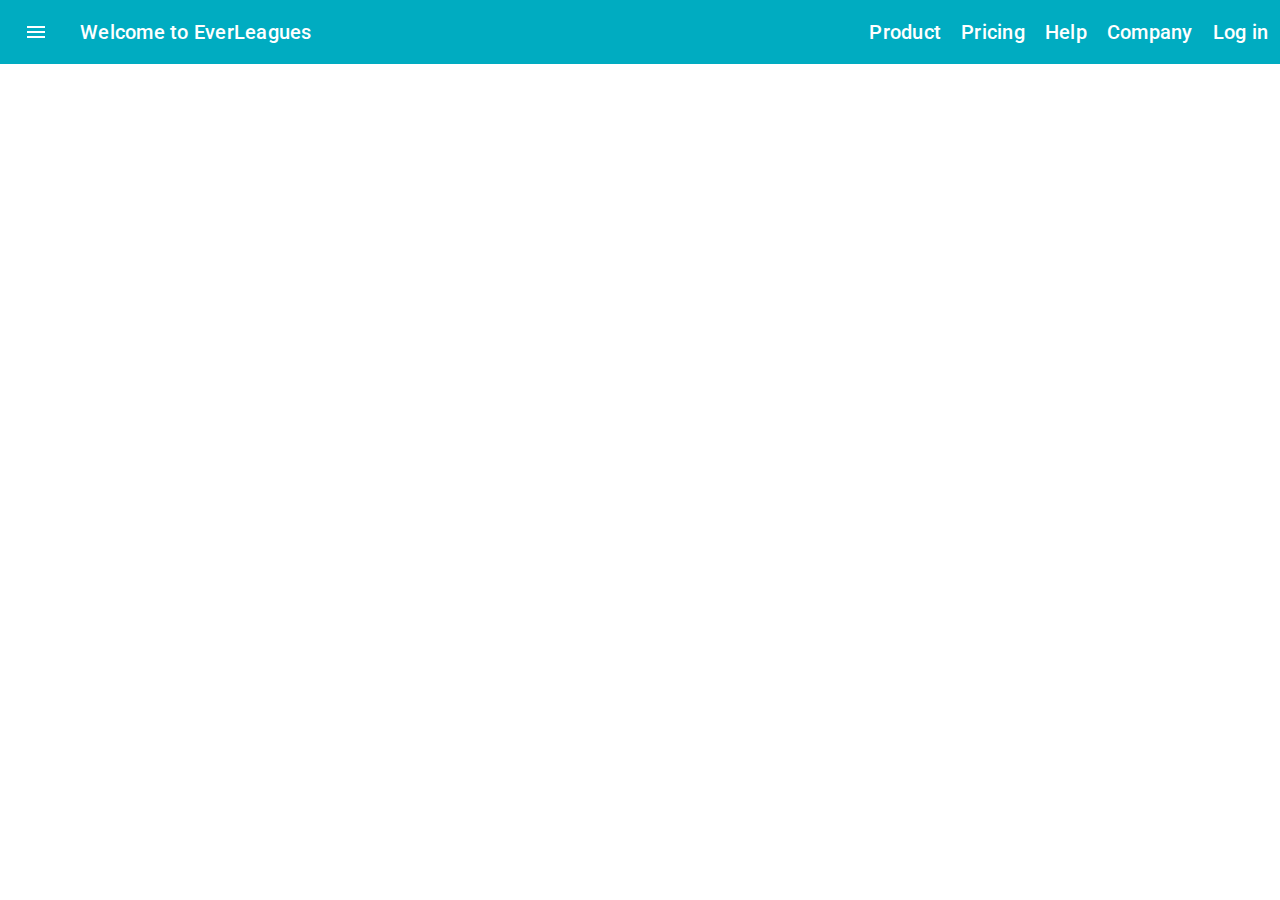
<file: index.html>
<!doctype html>
<html lang="en">
<head>
  <meta charset="utf-8">
  <title>ELWeb</title>
  <base href="https://awktopus.github.io/ELWeb/">
  <meta name="viewport" content="width=device-width, initial-scale=1">
  <link rel="icon" type="image/x-icon" href="favicon.ico">

  <link href="https://fonts.googleapis.com/css?family=Roboto:400,700" rel="stylesheet">
  
  <link rel="stylesheet" href="https://fonts.googleapis.com/icon?family=Material+Icons">
  
<link rel="stylesheet" href="styles.ae9c4286c87d5dd1a979.css"></head>
<script src="https://cdnjs.cloudflare.com/ajax/libs/jquery/3.3.1/jquery.js"></script>
<body>
  <app-root></app-root>
<script type="text/javascript" src="runtime.ec2944dd8b20ec099bf3.js"></script><script type="text/javascript" src="polyfills.f6b94a3484d1b3ed383f.js"></script><script type="text/javascript" src="scripts.806effac119676237f10.js"></script><script type="text/javascript" src="main.b7964fec918e4bfb90f3.js"></script></body>
</html>
</file>
<file: styles.ae9c4286c87d5dd1a979.css>
.mat-badge-content{font-weight:600;font-size:12px;font-family:Roboto,"Helvetica Neue",sans-serif}.mat-badge-small .mat-badge-content{font-size:6px}.mat-badge-large .mat-badge-content{font-size:24px}.mat-h1,.mat-headline,.mat-typography h1{font:400 24px/32px Roboto,"Helvetica Neue",sans-serif;margin:0 0 16px}.mat-h2,.mat-title,.mat-typography h2{font:500 20px/32px Roboto,"Helvetica Neue",sans-serif;margin:0 0 16px}.mat-h3,.mat-subheading-2,.mat-typography h3{font:400 16px/28px Roboto,"Helvetica Neue",sans-serif;margin:0 0 16px}.mat-h4,.mat-subheading-1,.mat-typography h4{font:400 15px/24px Roboto,"Helvetica Neue",sans-serif;margin:0 0 16px}.mat-h5,.mat-typography h5{font:400 11.62px/20px Roboto,"Helvetica Neue",sans-serif;margin:0 0 12px}.mat-h6,.mat-typography h6{font:400 9.38px/20px Roboto,"Helvetica Neue",sans-serif;margin:0 0 12px}.mat-body-2,.mat-body-strong{font:500 14px/24px Roboto,"Helvetica Neue",sans-serif}.mat-body,.mat-body-1,.mat-typography{font:400 14px/20px Roboto,"Helvetica Neue",sans-serif}.mat-body p,.mat-body-1 p,.mat-typography p{margin:0 0 12px}.mat-caption,.mat-small{font:400 12px/20px Roboto,"Helvetica Neue",sans-serif}.mat-display-4,.mat-typography .mat-display-4{font:300 112px/112px Roboto,"Helvetica Neue",sans-serif;margin:0 0 56px;letter-spacing:-.05em}.mat-display-3,.mat-typography .mat-display-3{font:400 56px/56px Roboto,"Helvetica Neue",sans-serif;margin:0 0 64px;letter-spacing:-.02em}.mat-display-2,.mat-typography .mat-display-2{font:400 45px/48px Roboto,"Helvetica Neue",sans-serif;margin:0 0 64px;letter-spacing:-.005em}.mat-display-1,.mat-typography .mat-display-1{font:400 34px/40px Roboto,"Helvetica Neue",sans-serif;margin:0 0 64px}.mat-bottom-sheet-container{font:400 14px/20px Roboto,"Helvetica Neue",sans-serif}.mat-button,.mat-fab,.mat-flat-button,.mat-icon-button,.mat-mini-fab,.mat-raised-button,.mat-stroked-button{font-family:Roboto,"Helvetica Neue",sans-serif;font-size:14px;font-weight:500}.mat-button-toggle,.mat-card{font-family:Roboto,"Helvetica Neue",sans-serif}.mat-card-title{font-size:24px;font-weight:500}.mat-card-header .mat-card-title{font-size:20px}.mat-card-content,.mat-card-subtitle{font-size:14px}.mat-checkbox{font-family:Roboto,"Helvetica Neue",sans-serif}.mat-checkbox-layout .mat-checkbox-label{line-height:24px}.mat-chip{font-size:14px;font-weight:500}.mat-chip .mat-chip-remove.mat-icon,.mat-chip .mat-chip-trailing-icon.mat-icon{font-size:18px}.mat-table{font-family:Roboto,"Helvetica Neue",sans-serif}.mat-header-cell{font-size:12px;font-weight:500}.mat-cell,.mat-footer-cell{font-size:14px}.mat-calendar{font-family:Roboto,"Helvetica Neue",sans-serif}.mat-calendar-body{font-size:13px}.mat-calendar-body-label,.mat-calendar-period-button{font-size:14px;font-weight:500}.mat-calendar-table-header th{font-size:11px;font-weight:400}.mat-dialog-title{font:500 20px/32px Roboto,"Helvetica Neue",sans-serif}.mat-expansion-panel-header{font-family:Roboto,"Helvetica Neue",sans-serif;font-size:15px;font-weight:400}.mat-expansion-panel-content{font:400 14px/20px Roboto,"Helvetica Neue",sans-serif}.mat-form-field{font-size:inherit;font-weight:400;line-height:1.125;font-family:Roboto,"Helvetica Neue",sans-serif}.mat-form-field-wrapper{padding-bottom:1.34375em}.mat-form-field-prefix .mat-icon,.mat-form-field-suffix .mat-icon{font-size:150%;line-height:1.125}.mat-form-field-prefix .mat-icon-button,.mat-form-field-suffix .mat-icon-button{height:1.5em;width:1.5em}.mat-form-field-prefix .mat-icon-button .mat-icon,.mat-form-field-suffix .mat-icon-button .mat-icon{height:1.125em;line-height:1.125}.mat-form-field-infix{padding:.5em 0;border-top:.84375em solid transparent}.mat-form-field-can-float .mat-input-server:focus+.mat-form-field-label-wrapper .mat-form-field-label,.mat-form-field-can-float.mat-form-field-should-float .mat-form-field-label{-webkit-transform:translateY(-1.34375em) scale(.75);transform:translateY(-1.34375em) scale(.75);width:133.33333333%}.mat-form-field-can-float .mat-input-server[label]:not(:label-shown)+.mat-form-field-label-wrapper .mat-form-field-label{-webkit-transform:translateY(-1.34374em) scale(.75);transform:translateY(-1.34374em) scale(.75);width:133.33334333%}.mat-form-field-label-wrapper{top:-.84375em;padding-top:.84375em}.mat-form-field-label{top:1.34375em}.mat-form-field-underline{bottom:1.34375em}.mat-form-field-subscript-wrapper{font-size:75%;margin-top:.66666667em;top:calc(100% - 1.79166667em)}.mat-form-field-appearance-legacy .mat-form-field-wrapper{padding-bottom:1.25em}.mat-form-field-appearance-legacy .mat-form-field-infix{padding:.4375em 0}.mat-form-field-appearance-legacy.mat-form-field-can-float .mat-input-server:focus+.mat-form-field-label-wrapper .mat-form-field-label,.mat-form-field-appearance-legacy.mat-form-field-can-float.mat-form-field-should-float .mat-form-field-label{-webkit-transform:translateY(-1.28125em) scale(.75) perspective(100px) translateZ(.001px);transform:translateY(-1.28125em) scale(.75) perspective(100px) translateZ(.001px);-ms-transform:translateY(-1.28125em) scale(.75);width:133.33333333%}.mat-form-field-appearance-legacy.mat-form-field-can-float .mat-form-field-autofill-control:-webkit-autofill+.mat-form-field-label-wrapper .mat-form-field-label{-webkit-transform:translateY(-1.28125em) scale(.75) perspective(100px) translateZ(.00101px);transform:translateY(-1.28125em) scale(.75) perspective(100px) translateZ(.00101px);-ms-transform:translateY(-1.28124em) scale(.75);width:133.33334333%}.mat-form-field-appearance-legacy.mat-form-field-can-float .mat-input-server[label]:not(:label-shown)+.mat-form-field-label-wrapper .mat-form-field-label{-webkit-transform:translateY(-1.28125em) scale(.75) perspective(100px) translateZ(.00102px);transform:translateY(-1.28125em) scale(.75) perspective(100px) translateZ(.00102px);-ms-transform:translateY(-1.28123em) scale(.75);width:133.33335333%}.mat-form-field-appearance-legacy .mat-form-field-label{top:1.28125em}.mat-form-field-appearance-legacy .mat-form-field-subscript-wrapper{margin-top:.54166667em;top:calc(100% - 1.66666667em)}@media print{.mat-form-field-appearance-legacy.mat-form-field-can-float .mat-input-server:focus+.mat-form-field-label-wrapper .mat-form-field-label,.mat-form-field-appearance-legacy.mat-form-field-can-float.mat-form-field-should-float .mat-form-field-label{-webkit-transform:translateY(-1.28122em) scale(.75);transform:translateY(-1.28122em) scale(.75)}.mat-form-field-appearance-legacy.mat-form-field-can-float .mat-form-field-autofill-control:-webkit-autofill+.mat-form-field-label-wrapper .mat-form-field-label{-webkit-transform:translateY(-1.28121em) scale(.75);transform:translateY(-1.28121em) scale(.75)}.mat-form-field-appearance-legacy.mat-form-field-can-float .mat-input-server[label]:not(:label-shown)+.mat-form-field-label-wrapper .mat-form-field-label{-webkit-transform:translateY(-1.2812em) scale(.75);transform:translateY(-1.2812em) scale(.75)}}.mat-form-field-appearance-fill .mat-form-field-infix{padding:.25em 0 .75em}.mat-form-field-appearance-fill .mat-form-field-label{top:1.09375em;margin-top:-.5em}.mat-form-field-appearance-fill.mat-form-field-can-float .mat-input-server:focus+.mat-form-field-label-wrapper .mat-form-field-label,.mat-form-field-appearance-fill.mat-form-field-can-float.mat-form-field-should-float .mat-form-field-label{-webkit-transform:translateY(-.59375em) scale(.75);transform:translateY(-.59375em) scale(.75);width:133.33333333%}.mat-form-field-appearance-fill.mat-form-field-can-float .mat-input-server[label]:not(:label-shown)+.mat-form-field-label-wrapper .mat-form-field-label{-webkit-transform:translateY(-.59374em) scale(.75);transform:translateY(-.59374em) scale(.75);width:133.33334333%}.mat-form-field-appearance-outline .mat-form-field-infix{padding:1em 0}.mat-form-field-appearance-outline .mat-form-field-label{top:1.84375em;margin-top:-.25em}.mat-form-field-appearance-outline.mat-form-field-can-float .mat-input-server:focus+.mat-form-field-label-wrapper .mat-form-field-label,.mat-form-field-appearance-outline.mat-form-field-can-float.mat-form-field-should-float .mat-form-field-label{-webkit-transform:translateY(-1.59375em) scale(.75);transform:translateY(-1.59375em) scale(.75);width:133.33333333%}.mat-form-field-appearance-outline.mat-form-field-can-float .mat-input-server[label]:not(:label-shown)+.mat-form-field-label-wrapper .mat-form-field-label{-webkit-transform:translateY(-1.59374em) scale(.75);transform:translateY(-1.59374em) scale(.75);width:133.33334333%}.mat-grid-tile-footer,.mat-grid-tile-header{font-size:14px}.mat-grid-tile-footer .mat-line,.mat-grid-tile-header .mat-line{white-space:nowrap;overflow:hidden;text-overflow:ellipsis;display:block;box-sizing:border-box}.mat-grid-tile-footer .mat-line:nth-child(n+2),.mat-grid-tile-header .mat-line:nth-child(n+2){font-size:12px}input.mat-input-element{margin-top:-.0625em}.mat-menu-item{font-family:Roboto,"Helvetica Neue",sans-serif;font-size:14px;font-weight:400}.mat-paginator,.mat-paginator-page-size .mat-select-trigger{font-family:Roboto,"Helvetica Neue",sans-serif;font-size:12px}.mat-radio-button,.mat-select{font-family:Roboto,"Helvetica Neue",sans-serif}.mat-select-trigger{height:1.125em}.mat-slide-toggle-content{font-family:Roboto,"Helvetica Neue",sans-serif}.mat-slider-thumb-label-text{font-family:Roboto,"Helvetica Neue",sans-serif;font-size:12px;font-weight:500}.mat-stepper-horizontal,.mat-stepper-vertical{font-family:Roboto,"Helvetica Neue",sans-serif}.mat-step-label{font-size:14px;font-weight:400}.mat-step-sub-label-error{font-weight:400}.mat-step-label-error{font-size:14px}.mat-step-label-selected{font-size:14px;font-weight:500}.mat-tab-group{font-family:Roboto,"Helvetica Neue",sans-serif}.mat-tab-label,.mat-tab-link{font-family:Roboto,"Helvetica Neue",sans-serif;font-size:14px;font-weight:500}.mat-toolbar,.mat-toolbar h1,.mat-toolbar h2,.mat-toolbar h3,.mat-toolbar h4,.mat-toolbar h5,.mat-toolbar h6{font:500 20px/32px Roboto,"Helvetica Neue",sans-serif;margin:0}.mat-tooltip{font-family:Roboto,"Helvetica Neue",sans-serif;font-size:10px;padding-top:6px;padding-bottom:6px}.mat-tooltip-handset{font-size:14px;padding-top:8px;padding-bottom:8px}.mat-list-item,.mat-list-option{font-family:Roboto,"Helvetica Neue",sans-serif}.mat-list-base .mat-list-item{font-size:16px}.mat-list-base .mat-list-item .mat-line{white-space:nowrap;overflow:hidden;text-overflow:ellipsis;display:block;box-sizing:border-box}.mat-list-base .mat-list-item .mat-line:nth-child(n+2){font-size:14px}.mat-list-base .mat-list-option{font-size:16px}.mat-list-base .mat-list-option .mat-line{white-space:nowrap;overflow:hidden;text-overflow:ellipsis;display:block;box-sizing:border-box}.mat-list-base .mat-list-option .mat-line:nth-child(n+2){font-size:14px}.mat-list-base[dense] .mat-list-item{font-size:12px}.mat-list-base[dense] .mat-list-item .mat-line{white-space:nowrap;overflow:hidden;text-overflow:ellipsis;display:block;box-sizing:border-box}.mat-list-base[dense] .mat-list-item .mat-line:nth-child(n+2),.mat-list-base[dense] .mat-list-option{font-size:12px}.mat-list-base[dense] .mat-list-option .mat-line{white-space:nowrap;overflow:hidden;text-overflow:ellipsis;display:block;box-sizing:border-box}.mat-list-base[dense] .mat-list-option .mat-line:nth-child(n+2){font-size:12px}.mat-list-base[dense] .mat-subheader{font-family:Roboto,"Helvetica Neue",sans-serif;font-size:12px;font-weight:500}.mat-option{font-family:Roboto,"Helvetica Neue",sans-serif;font-size:16px;color:rgba(0,0,0,.87)}.mat-optgroup-label{font:500 14px/24px Roboto,"Helvetica Neue",sans-serif;color:rgba(0,0,0,.54)}.mat-simple-snackbar{font-family:Roboto,"Helvetica Neue",sans-serif;font-size:14px}.mat-simple-snackbar-action{line-height:1;font-family:inherit;font-size:inherit;font-weight:500}.mat-ripple{overflow:hidden;position:relative}.mat-ripple.mat-ripple-unbounded{overflow:visible}.mat-ripple-element{position:absolute;border-radius:50%;pointer-events:none;transition:opacity,-webkit-transform 0s cubic-bezier(0,0,.2,1);transition:opacity,transform 0s cubic-bezier(0,0,.2,1);transition:opacity,transform 0s cubic-bezier(0,0,.2,1),-webkit-transform 0s cubic-bezier(0,0,.2,1);-webkit-transform:scale(0);transform:scale(0)}@media screen and (-ms-high-contrast:active){.mat-ripple-element{display:none}}.cdk-visually-hidden{border:0;clip:rect(0 0 0 0);height:1px;margin:-1px;overflow:hidden;padding:0;position:absolute;width:1px;outline:0;-webkit-appearance:none;-moz-appearance:none}.cdk-global-overlay-wrapper,.cdk-overlay-container{pointer-events:none;top:0;left:0;height:100%;width:100%}.cdk-overlay-container{position:fixed;z-index:1000}.cdk-overlay-container:empty{display:none}.cdk-global-overlay-wrapper{display:flex;position:absolute;z-index:1000}.cdk-overlay-pane{position:absolute;pointer-events:auto;box-sizing:border-box;z-index:1000;display:flex;max-width:100%;max-height:100%}.cdk-overlay-backdrop{position:absolute;top:0;bottom:0;left:0;right:0;z-index:1000;pointer-events:auto;-webkit-tap-highlight-color:transparent;transition:opacity .4s cubic-bezier(.25,.8,.25,1);opacity:0}.cdk-overlay-backdrop.cdk-overlay-backdrop-showing{opacity:1}@media screen and (-ms-high-contrast:active){.cdk-overlay-backdrop.cdk-overlay-backdrop-showing{opacity:.6}.mat-badge-small .mat-badge-content{outline:solid 1px;border-radius:0}}.cdk-overlay-dark-backdrop{background:rgba(0,0,0,.32)}.cdk-overlay-transparent-backdrop,.cdk-overlay-transparent-backdrop.cdk-overlay-backdrop-showing{opacity:0}.cdk-overlay-connected-position-bounding-box{position:absolute;z-index:1000;display:flex;flex-direction:column;min-width:1px;min-height:1px}.cdk-global-scrollblock{position:fixed;width:100%;overflow-y:scroll}@-webkit-keyframes cdk-text-field-autofill-start{/*!*/}@keyframes cdk-text-field-autofill-start{/*!*/}@-webkit-keyframes cdk-text-field-autofill-end{/*!*/}@keyframes cdk-text-field-autofill-end{/*!*/}.cdk-text-field-autofill-monitored:-webkit-autofill{-webkit-animation-name:cdk-text-field-autofill-start;animation-name:cdk-text-field-autofill-start}.cdk-text-field-autofill-monitored:not(:-webkit-autofill){-webkit-animation-name:cdk-text-field-autofill-end;animation-name:cdk-text-field-autofill-end}textarea.cdk-textarea-autosize{resize:none}textarea.cdk-textarea-autosize-measuring{height:auto!important;overflow:hidden!important;padding:2px 0!important;box-sizing:content-box!important}.mat-ripple-element{background-color:rgba(0,0,0,.1)}.mat-option.mat-selected:not(.mat-option-multiple):not(.mat-option-disabled),.mat-option:focus:not(.mat-option-disabled),.mat-option:hover:not(.mat-option-disabled){background:rgba(0,0,0,.04)}.mat-option.mat-active{background:rgba(0,0,0,.04);color:rgba(0,0,0,.87)}.mat-option.mat-option-disabled{color:rgba(0,0,0,.38)}.mat-primary .mat-option.mat-selected:not(.mat-option-disabled){color:#00acc1}.mat-accent .mat-option.mat-selected:not(.mat-option-disabled){color:#cddc39}.mat-warn .mat-option.mat-selected:not(.mat-option-disabled){color:#ff9800}.mat-optgroup-disabled .mat-optgroup-label{color:rgba(0,0,0,.38)}.mat-pseudo-checkbox{color:rgba(0,0,0,.54)}.mat-pseudo-checkbox::after{color:#fafafa}.mat-accent .mat-pseudo-checkbox-checked,.mat-accent .mat-pseudo-checkbox-indeterminate,.mat-pseudo-checkbox-checked,.mat-pseudo-checkbox-indeterminate{background:#cddc39}.mat-primary .mat-pseudo-checkbox-checked,.mat-primary .mat-pseudo-checkbox-indeterminate{background:#00acc1}.mat-warn .mat-pseudo-checkbox-checked,.mat-warn .mat-pseudo-checkbox-indeterminate{background:#ff9800}.mat-pseudo-checkbox-checked.mat-pseudo-checkbox-disabled{background:#b0b0b0}.mat-elevation-z0{box-shadow:0 0 0 0 rgba(0,0,0,.2),0 0 0 0 rgba(0,0,0,.14),0 0 0 0 rgba(0,0,0,.12)}.mat-elevation-z1{box-shadow:0 2px 1px -1px rgba(0,0,0,.2),0 1px 1px 0 rgba(0,0,0,.14),0 1px 3px 0 rgba(0,0,0,.12)}.mat-elevation-z2{box-shadow:0 3px 1px -2px rgba(0,0,0,.2),0 2px 2px 0 rgba(0,0,0,.14),0 1px 5px 0 rgba(0,0,0,.12)}.mat-elevation-z3{box-shadow:0 3px 3px -2px rgba(0,0,0,.2),0 3px 4px 0 rgba(0,0,0,.14),0 1px 8px 0 rgba(0,0,0,.12)}.mat-elevation-z4{box-shadow:0 2px 4px -1px rgba(0,0,0,.2),0 4px 5px 0 rgba(0,0,0,.14),0 1px 10px 0 rgba(0,0,0,.12)}.mat-elevation-z5{box-shadow:0 3px 5px -1px rgba(0,0,0,.2),0 5px 8px 0 rgba(0,0,0,.14),0 1px 14px 0 rgba(0,0,0,.12)}.mat-elevation-z6{box-shadow:0 3px 5px -1px rgba(0,0,0,.2),0 6px 10px 0 rgba(0,0,0,.14),0 1px 18px 0 rgba(0,0,0,.12)}.mat-elevation-z7{box-shadow:0 4px 5px -2px rgba(0,0,0,.2),0 7px 10px 1px rgba(0,0,0,.14),0 2px 16px 1px rgba(0,0,0,.12)}.mat-elevation-z8{box-shadow:0 5px 5px -3px rgba(0,0,0,.2),0 8px 10px 1px rgba(0,0,0,.14),0 3px 14px 2px rgba(0,0,0,.12)}.mat-elevation-z9{box-shadow:0 5px 6px -3px rgba(0,0,0,.2),0 9px 12px 1px rgba(0,0,0,.14),0 3px 16px 2px rgba(0,0,0,.12)}.mat-elevation-z10{box-shadow:0 6px 6px -3px rgba(0,0,0,.2),0 10px 14px 1px rgba(0,0,0,.14),0 4px 18px 3px rgba(0,0,0,.12)}.mat-elevation-z11{box-shadow:0 6px 7px -4px rgba(0,0,0,.2),0 11px 15px 1px rgba(0,0,0,.14),0 4px 20px 3px rgba(0,0,0,.12)}.mat-elevation-z12{box-shadow:0 7px 8px -4px rgba(0,0,0,.2),0 12px 17px 2px rgba(0,0,0,.14),0 5px 22px 4px rgba(0,0,0,.12)}.mat-elevation-z13{box-shadow:0 7px 8px -4px rgba(0,0,0,.2),0 13px 19px 2px rgba(0,0,0,.14),0 5px 24px 4px rgba(0,0,0,.12)}.mat-elevation-z14{box-shadow:0 7px 9px -4px rgba(0,0,0,.2),0 14px 21px 2px rgba(0,0,0,.14),0 5px 26px 4px rgba(0,0,0,.12)}.mat-elevation-z15{box-shadow:0 8px 9px -5px rgba(0,0,0,.2),0 15px 22px 2px rgba(0,0,0,.14),0 6px 28px 5px rgba(0,0,0,.12)}.mat-elevation-z16{box-shadow:0 8px 10px -5px rgba(0,0,0,.2),0 16px 24px 2px rgba(0,0,0,.14),0 6px 30px 5px rgba(0,0,0,.12)}.mat-elevation-z17{box-shadow:0 8px 11px -5px rgba(0,0,0,.2),0 17px 26px 2px rgba(0,0,0,.14),0 6px 32px 5px rgba(0,0,0,.12)}.mat-elevation-z18{box-shadow:0 9px 11px -5px rgba(0,0,0,.2),0 18px 28px 2px rgba(0,0,0,.14),0 7px 34px 6px rgba(0,0,0,.12)}.mat-elevation-z19{box-shadow:0 9px 12px -6px rgba(0,0,0,.2),0 19px 29px 2px rgba(0,0,0,.14),0 7px 36px 6px rgba(0,0,0,.12)}.mat-elevation-z20{box-shadow:0 10px 13px -6px rgba(0,0,0,.2),0 20px 31px 3px rgba(0,0,0,.14),0 8px 38px 7px rgba(0,0,0,.12)}.mat-elevation-z21{box-shadow:0 10px 13px -6px rgba(0,0,0,.2),0 21px 33px 3px rgba(0,0,0,.14),0 8px 40px 7px rgba(0,0,0,.12)}.mat-elevation-z22{box-shadow:0 10px 14px -6px rgba(0,0,0,.2),0 22px 35px 3px rgba(0,0,0,.14),0 8px 42px 7px rgba(0,0,0,.12)}.mat-elevation-z23{box-shadow:0 11px 14px -7px rgba(0,0,0,.2),0 23px 36px 3px rgba(0,0,0,.14),0 9px 44px 8px rgba(0,0,0,.12)}.mat-elevation-z24{box-shadow:0 11px 15px -7px rgba(0,0,0,.2),0 24px 38px 3px rgba(0,0,0,.14),0 9px 46px 8px rgba(0,0,0,.12)}.mat-app-background{background-color:#fafafa;color:rgba(0,0,0,.87)}.mat-autocomplete-panel{background:#fff;color:rgba(0,0,0,.87)}.mat-autocomplete-panel:not([class*=mat-elevation-z]){box-shadow:0 2px 4px -1px rgba(0,0,0,.2),0 4px 5px 0 rgba(0,0,0,.14),0 1px 10px 0 rgba(0,0,0,.12)}.mat-autocomplete-panel .mat-option.mat-selected:not(.mat-active):not(:hover){background:#fff}.mat-autocomplete-panel .mat-option.mat-selected:not(.mat-active):not(:hover):not(.mat-option-disabled){color:rgba(0,0,0,.87)}.mat-badge-accent .mat-badge-content{background:#cddc39;color:rgba(0,0,0,.87)}.mat-badge-warn .mat-badge-content{color:rgba(0,0,0,.87);background:#ff9800}.mat-badge{position:relative}.mat-badge-hidden .mat-badge-content{display:none}.mat-badge-disabled .mat-badge-content{background:#b9b9b9;color:rgba(0,0,0,.38)}.mat-badge-content{color:#fff;background:#00acc1;position:absolute;text-align:center;display:inline-block;border-radius:50%;transition:-webkit-transform .2s ease-in-out;transition:transform .2s ease-in-out;transition:transform .2s ease-in-out,-webkit-transform .2s ease-in-out;-webkit-transform:scale(.6);transform:scale(.6);overflow:hidden;white-space:nowrap;text-overflow:ellipsis;pointer-events:none}.mat-badge-content.mat-badge-active{-webkit-transform:none;transform:none}.mat-badge-small .mat-badge-content{width:16px;height:16px;line-height:16px}.mat-badge-small.mat-badge-above .mat-badge-content{top:-8px}.mat-badge-small.mat-badge-below .mat-badge-content{bottom:-8px}.mat-badge-small.mat-badge-before .mat-badge-content{left:-16px}[dir=rtl] .mat-badge-small.mat-badge-before .mat-badge-content{left:auto;right:-16px}.mat-badge-small.mat-badge-after .mat-badge-content{right:-16px}[dir=rtl] .mat-badge-small.mat-badge-after .mat-badge-content{right:auto;left:-16px}.mat-badge-small.mat-badge-overlap.mat-badge-before .mat-badge-content{left:-8px}[dir=rtl] .mat-badge-small.mat-badge-overlap.mat-badge-before .mat-badge-content{left:auto;right:-8px}.mat-badge-small.mat-badge-overlap.mat-badge-after .mat-badge-content{right:-8px}[dir=rtl] .mat-badge-small.mat-badge-overlap.mat-badge-after .mat-badge-content{right:auto;left:-8px}.mat-badge-medium .mat-badge-content{width:22px;height:22px;line-height:22px}.mat-badge-medium.mat-badge-above .mat-badge-content{top:-11px}.mat-badge-medium.mat-badge-below .mat-badge-content{bottom:-11px}.mat-badge-medium.mat-badge-before .mat-badge-content{left:-22px}[dir=rtl] .mat-badge-medium.mat-badge-before .mat-badge-content{left:auto;right:-22px}.mat-badge-medium.mat-badge-after .mat-badge-content{right:-22px}[dir=rtl] .mat-badge-medium.mat-badge-after .mat-badge-content{right:auto;left:-22px}.mat-badge-medium.mat-badge-overlap.mat-badge-before .mat-badge-content{left:-11px}[dir=rtl] .mat-badge-medium.mat-badge-overlap.mat-badge-before .mat-badge-content{left:auto;right:-11px}.mat-badge-medium.mat-badge-overlap.mat-badge-after .mat-badge-content{right:-11px}[dir=rtl] .mat-badge-medium.mat-badge-overlap.mat-badge-after .mat-badge-content{right:auto;left:-11px}.mat-badge-large .mat-badge-content{width:28px;height:28px;line-height:28px}@media screen and (-ms-high-contrast:active){.mat-badge-large .mat-badge-content,.mat-badge-medium .mat-badge-content{outline:solid 1px;border-radius:0}.mat-checkbox-disabled{opacity:.5}}.mat-badge-large.mat-badge-above .mat-badge-content{top:-14px}.mat-badge-large.mat-badge-below .mat-badge-content{bottom:-14px}.mat-badge-large.mat-badge-before .mat-badge-content{left:-28px}[dir=rtl] .mat-badge-large.mat-badge-before .mat-badge-content{left:auto;right:-28px}.mat-badge-large.mat-badge-after .mat-badge-content{right:-28px}[dir=rtl] .mat-badge-large.mat-badge-after .mat-badge-content{right:auto;left:-28px}.mat-badge-large.mat-badge-overlap.mat-badge-before .mat-badge-content{left:-14px}[dir=rtl] .mat-badge-large.mat-badge-overlap.mat-badge-before .mat-badge-content{left:auto;right:-14px}.mat-badge-large.mat-badge-overlap.mat-badge-after .mat-badge-content{right:-14px}[dir=rtl] .mat-badge-large.mat-badge-overlap.mat-badge-after .mat-badge-content{right:auto;left:-14px}.mat-bottom-sheet-container{box-shadow:0 8px 10px -5px rgba(0,0,0,.2),0 16px 24px 2px rgba(0,0,0,.14),0 6px 30px 5px rgba(0,0,0,.12);background:#fff;color:rgba(0,0,0,.87)}.mat-button,.mat-icon-button,.mat-stroked-button{color:inherit;background:0 0}.mat-button.mat-primary,.mat-icon-button.mat-primary,.mat-stroked-button.mat-primary{color:#00acc1}.mat-button.mat-accent,.mat-icon-button.mat-accent,.mat-stroked-button.mat-accent{color:#cddc39}.mat-button.mat-warn,.mat-icon-button.mat-warn,.mat-stroked-button.mat-warn{color:#ff9800}.mat-button.mat-accent[disabled],.mat-button.mat-primary[disabled],.mat-button.mat-warn[disabled],.mat-button[disabled][disabled],.mat-icon-button.mat-accent[disabled],.mat-icon-button.mat-primary[disabled],.mat-icon-button.mat-warn[disabled],.mat-icon-button[disabled][disabled],.mat-stroked-button.mat-accent[disabled],.mat-stroked-button.mat-primary[disabled],.mat-stroked-button.mat-warn[disabled],.mat-stroked-button[disabled][disabled]{color:rgba(0,0,0,.26)}.mat-button.mat-primary .mat-button-focus-overlay,.mat-icon-button.mat-primary .mat-button-focus-overlay,.mat-stroked-button.mat-primary .mat-button-focus-overlay{background-color:#00acc1}.mat-button.mat-accent .mat-button-focus-overlay,.mat-icon-button.mat-accent .mat-button-focus-overlay,.mat-stroked-button.mat-accent .mat-button-focus-overlay{background-color:#cddc39}.mat-button.mat-warn .mat-button-focus-overlay,.mat-icon-button.mat-warn .mat-button-focus-overlay,.mat-stroked-button.mat-warn .mat-button-focus-overlay{background-color:#ff9800}.mat-button[disabled] .mat-button-focus-overlay,.mat-icon-button[disabled] .mat-button-focus-overlay,.mat-stroked-button[disabled] .mat-button-focus-overlay{background-color:transparent}.mat-button .mat-ripple-element,.mat-icon-button .mat-ripple-element,.mat-stroked-button .mat-ripple-element{opacity:.1;background-color:currentColor}.mat-button-focus-overlay{background:#000}.mat-stroked-button:not([disabled]){border-color:rgba(0,0,0,.12)}.mat-fab,.mat-flat-button,.mat-mini-fab,.mat-raised-button{color:rgba(0,0,0,.87);background-color:#fff}.mat-fab.mat-primary,.mat-flat-button.mat-primary,.mat-mini-fab.mat-primary,.mat-raised-button.mat-primary{color:#fff;background-color:#00acc1}.mat-fab.mat-accent,.mat-fab.mat-warn,.mat-flat-button.mat-accent,.mat-flat-button.mat-warn,.mat-mini-fab.mat-accent,.mat-mini-fab.mat-warn,.mat-raised-button.mat-accent,.mat-raised-button.mat-warn{color:rgba(0,0,0,.87)}.mat-fab.mat-accent[disabled],.mat-fab.mat-primary[disabled],.mat-fab.mat-warn[disabled],.mat-fab[disabled][disabled],.mat-flat-button.mat-accent[disabled],.mat-flat-button.mat-primary[disabled],.mat-flat-button.mat-warn[disabled],.mat-flat-button[disabled][disabled],.mat-mini-fab.mat-accent[disabled],.mat-mini-fab.mat-primary[disabled],.mat-mini-fab.mat-warn[disabled],.mat-mini-fab[disabled][disabled],.mat-raised-button.mat-accent[disabled],.mat-raised-button.mat-primary[disabled],.mat-raised-button.mat-warn[disabled],.mat-raised-button[disabled][disabled]{color:rgba(0,0,0,.26);background-color:rgba(0,0,0,.12)}.mat-fab.mat-accent,.mat-flat-button.mat-accent,.mat-mini-fab.mat-accent,.mat-raised-button.mat-accent{background-color:#cddc39}.mat-fab.mat-warn,.mat-flat-button.mat-warn,.mat-mini-fab.mat-warn,.mat-raised-button.mat-warn{background-color:#ff9800}.mat-fab.mat-primary .mat-ripple-element,.mat-flat-button.mat-primary .mat-ripple-element,.mat-mini-fab.mat-primary .mat-ripple-element,.mat-raised-button.mat-primary .mat-ripple-element{background-color:rgba(255,255,255,.1)}.mat-fab.mat-accent .mat-ripple-element,.mat-fab.mat-warn .mat-ripple-element,.mat-flat-button.mat-accent .mat-ripple-element,.mat-flat-button.mat-warn .mat-ripple-element,.mat-mini-fab.mat-accent .mat-ripple-element,.mat-mini-fab.mat-warn .mat-ripple-element,.mat-raised-button.mat-accent .mat-ripple-element,.mat-raised-button.mat-warn .mat-ripple-element{background-color:rgba(0,0,0,.1)}.mat-flat-button:not([class*=mat-elevation-z]),.mat-stroked-button:not([class*=mat-elevation-z]){box-shadow:0 0 0 0 rgba(0,0,0,.2),0 0 0 0 rgba(0,0,0,.14),0 0 0 0 rgba(0,0,0,.12)}.mat-raised-button:not([class*=mat-elevation-z]){box-shadow:0 3px 1px -2px rgba(0,0,0,.2),0 2px 2px 0 rgba(0,0,0,.14),0 1px 5px 0 rgba(0,0,0,.12)}.mat-raised-button:not([disabled]):active:not([class*=mat-elevation-z]){box-shadow:0 5px 5px -3px rgba(0,0,0,.2),0 8px 10px 1px rgba(0,0,0,.14),0 3px 14px 2px rgba(0,0,0,.12)}.mat-raised-button[disabled]:not([class*=mat-elevation-z]){box-shadow:0 0 0 0 rgba(0,0,0,.2),0 0 0 0 rgba(0,0,0,.14),0 0 0 0 rgba(0,0,0,.12)}.mat-fab:not([class*=mat-elevation-z]),.mat-mini-fab:not([class*=mat-elevation-z]){box-shadow:0 3px 5px -1px rgba(0,0,0,.2),0 6px 10px 0 rgba(0,0,0,.14),0 1px 18px 0 rgba(0,0,0,.12)}.mat-fab:not([disabled]):active:not([class*=mat-elevation-z]),.mat-mini-fab:not([disabled]):active:not([class*=mat-elevation-z]){box-shadow:0 7px 8px -4px rgba(0,0,0,.2),0 12px 17px 2px rgba(0,0,0,.14),0 5px 22px 4px rgba(0,0,0,.12)}.mat-fab[disabled]:not([class*=mat-elevation-z]),.mat-mini-fab[disabled]:not([class*=mat-elevation-z]){box-shadow:0 0 0 0 rgba(0,0,0,.2),0 0 0 0 rgba(0,0,0,.14),0 0 0 0 rgba(0,0,0,.12)}.mat-button-toggle-group,.mat-button-toggle-standalone{box-shadow:0 3px 1px -2px rgba(0,0,0,.2),0 2px 2px 0 rgba(0,0,0,.14),0 1px 5px 0 rgba(0,0,0,.12)}.mat-button-toggle-group-appearance-standard,.mat-button-toggle-standalone.mat-button-toggle-appearance-standard{box-shadow:none;border:1px solid rgba(0,0,0,.12)}.mat-button-toggle{color:rgba(0,0,0,.38)}.mat-button-toggle .mat-button-toggle-focus-overlay{background-color:rgba(0,0,0,.12)}.mat-button-toggle-appearance-standard{color:rgba(0,0,0,.87);background:#fff}.mat-button-toggle-appearance-standard .mat-button-toggle-focus-overlay{background-color:#000}.mat-button-toggle-group-appearance-standard .mat-button-toggle+.mat-button-toggle{border-left:1px solid rgba(0,0,0,.12)}[dir=rtl] .mat-button-toggle-group-appearance-standard .mat-button-toggle+.mat-button-toggle{border-left:none;border-right:1px solid rgba(0,0,0,.12)}.mat-button-toggle-group-appearance-standard.mat-button-toggle-vertical .mat-button-toggle+.mat-button-toggle{border-left:none;border-right:none;border-top:1px solid rgba(0,0,0,.12)}.mat-button-toggle-checked{background-color:#e0e0e0;color:rgba(0,0,0,.54)}.mat-button-toggle-checked.mat-button-toggle-appearance-standard{color:rgba(0,0,0,.87)}.mat-button-toggle-disabled{color:rgba(0,0,0,.26);background-color:#eee}.mat-button-toggle-disabled.mat-button-toggle-appearance-standard{background:#fff}.mat-button-toggle-disabled.mat-button-toggle-checked{background-color:#bdbdbd}.mat-card{background:#fff;color:rgba(0,0,0,.87)}.mat-card:not([class*=mat-elevation-z]){box-shadow:0 2px 1px -1px rgba(0,0,0,.2),0 1px 1px 0 rgba(0,0,0,.14),0 1px 3px 0 rgba(0,0,0,.12)}.mat-card.mat-card-flat:not([class*=mat-elevation-z]){box-shadow:0 0 0 0 rgba(0,0,0,.2),0 0 0 0 rgba(0,0,0,.14),0 0 0 0 rgba(0,0,0,.12)}.mat-card-subtitle{color:rgba(0,0,0,.54)}.mat-checkbox-frame{border-color:rgba(0,0,0,.54)}.mat-checkbox-checkmark{fill:#fafafa}.mat-checkbox-checkmark-path{stroke:#fafafa!important}.mat-checkbox-mixedmark{background-color:#fafafa}.mat-checkbox-checked.mat-primary .mat-checkbox-background,.mat-checkbox-indeterminate.mat-primary .mat-checkbox-background{background-color:#00acc1}.mat-checkbox-checked.mat-accent .mat-checkbox-background,.mat-checkbox-indeterminate.mat-accent .mat-checkbox-background{background-color:#cddc39}.mat-checkbox-checked.mat-warn .mat-checkbox-background,.mat-checkbox-indeterminate.mat-warn .mat-checkbox-background{background-color:#ff9800}.mat-checkbox-disabled.mat-checkbox-checked:not(.mat-checkbox-indeterminate) .mat-checkbox-background{background-color:#b0b0b0}.mat-checkbox-disabled:not(.mat-checkbox-checked) .mat-checkbox-frame{border-color:#b0b0b0}.mat-checkbox-disabled .mat-checkbox-label{color:#b0b0b0}@media screen and (-ms-high-contrast:active){.mat-checkbox-background{background:0 0}.alternate-theme .mat-badge-small .mat-badge-content{outline:solid 1px;border-radius:0}}.mat-checkbox:not(.mat-checkbox-disabled).mat-primary .mat-checkbox-ripple .mat-ripple-element{background-color:#00acc1}.mat-checkbox:not(.mat-checkbox-disabled).mat-accent .mat-checkbox-ripple .mat-ripple-element{background-color:#cddc39}.mat-checkbox:not(.mat-checkbox-disabled).mat-warn .mat-checkbox-ripple .mat-ripple-element{background-color:#ff9800}.mat-chip.mat-standard-chip{background-color:#e0e0e0;color:rgba(0,0,0,.87)}.mat-chip.mat-standard-chip .mat-chip-remove{color:rgba(0,0,0,.87);opacity:.4}.mat-chip.mat-standard-chip:not(.mat-chip-disabled):active{box-shadow:0 3px 3px -2px rgba(0,0,0,.2),0 3px 4px 0 rgba(0,0,0,.14),0 1px 8px 0 rgba(0,0,0,.12)}.mat-chip.mat-standard-chip:not(.mat-chip-disabled) .mat-chip-remove:hover{opacity:.54}.mat-chip.mat-standard-chip.mat-chip-disabled{opacity:.4}.mat-chip.mat-standard-chip.mat-chip-selected.mat-primary{background-color:#00acc1;color:#fff}.mat-chip.mat-standard-chip.mat-chip-selected.mat-primary .mat-chip-remove{color:#fff;opacity:.4}.mat-chip.mat-standard-chip.mat-chip-selected.mat-primary .mat-ripple-element{background:rgba(255,255,255,.1)}.mat-chip.mat-standard-chip.mat-chip-selected.mat-warn{background-color:#ff9800;color:rgba(0,0,0,.87)}.mat-chip.mat-standard-chip.mat-chip-selected.mat-warn .mat-chip-remove{color:rgba(0,0,0,.87);opacity:.4}.mat-chip.mat-standard-chip.mat-chip-selected.mat-warn .mat-ripple-element{background:rgba(0,0,0,.1)}.mat-chip.mat-standard-chip.mat-chip-selected.mat-accent{background-color:#cddc39;color:rgba(0,0,0,.87)}.mat-chip.mat-standard-chip.mat-chip-selected.mat-accent .mat-chip-remove{color:rgba(0,0,0,.87);opacity:.4}.mat-chip.mat-standard-chip.mat-chip-selected.mat-accent .mat-ripple-element{background:rgba(0,0,0,.1)}.mat-table{background:#fff}.mat-table tbody,.mat-table tfoot,.mat-table thead,.mat-table-sticky,[mat-footer-row],[mat-header-row],[mat-row],mat-footer-row,mat-header-row,mat-row{background:inherit}mat-footer-row,mat-header-row,mat-row,td.mat-cell,td.mat-footer-cell,th.mat-header-cell{border-bottom-color:rgba(0,0,0,.12)}.mat-header-cell{color:rgba(0,0,0,.54)}.mat-cell,.mat-footer-cell{color:rgba(0,0,0,.87)}.mat-calendar-arrow{border-top-color:rgba(0,0,0,.54)}.mat-datepicker-content .mat-calendar-next-button,.mat-datepicker-content .mat-calendar-previous-button,.mat-datepicker-toggle{color:rgba(0,0,0,.54)}.mat-calendar-table-header{color:rgba(0,0,0,.38)}.mat-calendar-table-header-divider::after{background:rgba(0,0,0,.12)}.mat-calendar-body-label{color:rgba(0,0,0,.54)}.mat-calendar-body-cell-content{color:rgba(0,0,0,.87);border-color:transparent}.mat-calendar-body-disabled>.mat-calendar-body-cell-content:not(.mat-calendar-body-selected){color:rgba(0,0,0,.38)}.cdk-keyboard-focused .mat-calendar-body-active>.mat-calendar-body-cell-content:not(.mat-calendar-body-selected),.cdk-program-focused .mat-calendar-body-active>.mat-calendar-body-cell-content:not(.mat-calendar-body-selected),.mat-calendar-body-cell:not(.mat-calendar-body-disabled):hover>.mat-calendar-body-cell-content:not(.mat-calendar-body-selected){background-color:rgba(0,0,0,.04)}.mat-calendar-body-today:not(.mat-calendar-body-selected){border-color:rgba(0,0,0,.38)}.mat-calendar-body-disabled>.mat-calendar-body-today:not(.mat-calendar-body-selected){border-color:rgba(0,0,0,.18)}.mat-calendar-body-selected{background-color:#00acc1;color:#fff}.mat-calendar-body-disabled>.mat-calendar-body-selected{background-color:rgba(0,172,193,.4)}.mat-calendar-body-today.mat-calendar-body-selected{box-shadow:inset 0 0 0 1px #fff}.mat-datepicker-content{box-shadow:0 2px 4px -1px rgba(0,0,0,.2),0 4px 5px 0 rgba(0,0,0,.14),0 1px 10px 0 rgba(0,0,0,.12);background-color:#fff;color:rgba(0,0,0,.87)}.mat-datepicker-content.mat-accent .mat-calendar-body-selected{background-color:#cddc39;color:rgba(0,0,0,.87)}.mat-datepicker-content.mat-accent .mat-calendar-body-disabled>.mat-calendar-body-selected{background-color:rgba(205,220,57,.4)}.mat-datepicker-content.mat-accent .mat-calendar-body-today.mat-calendar-body-selected{box-shadow:inset 0 0 0 1px rgba(0,0,0,.87)}.mat-datepicker-content.mat-warn .mat-calendar-body-selected{background-color:#ff9800;color:rgba(0,0,0,.87)}.mat-datepicker-content.mat-warn .mat-calendar-body-disabled>.mat-calendar-body-selected{background-color:rgba(255,152,0,.4)}.mat-datepicker-content.mat-warn .mat-calendar-body-today.mat-calendar-body-selected{box-shadow:inset 0 0 0 1px rgba(0,0,0,.87)}.mat-datepicker-content-touch{box-shadow:0 0 0 0 rgba(0,0,0,.2),0 0 0 0 rgba(0,0,0,.14),0 0 0 0 rgba(0,0,0,.12)}.mat-datepicker-toggle-active{color:#00acc1}.mat-datepicker-toggle-active.mat-accent{color:#cddc39}.mat-datepicker-toggle-active.mat-warn{color:#ff9800}.mat-dialog-container{box-shadow:0 11px 15px -7px rgba(0,0,0,.2),0 24px 38px 3px rgba(0,0,0,.14),0 9px 46px 8px rgba(0,0,0,.12);background:#fff;color:rgba(0,0,0,.87)}.mat-divider{border-top-color:rgba(0,0,0,.12)}.mat-divider-vertical{border-right-color:rgba(0,0,0,.12)}.mat-expansion-panel{background:#fff;color:rgba(0,0,0,.87)}.mat-expansion-panel:not([class*=mat-elevation-z]){box-shadow:0 3px 1px -2px rgba(0,0,0,.2),0 2px 2px 0 rgba(0,0,0,.14),0 1px 5px 0 rgba(0,0,0,.12)}.mat-action-row{border-top-color:rgba(0,0,0,.12)}.mat-expansion-panel:not(.mat-expanded) .mat-expansion-panel-header:not([aria-disabled=true]).cdk-keyboard-focused,.mat-expansion-panel:not(.mat-expanded) .mat-expansion-panel-header:not([aria-disabled=true]).cdk-program-focused,.mat-expansion-panel:not(.mat-expanded) .mat-expansion-panel-header:not([aria-disabled=true]):hover{background:rgba(0,0,0,.04)}@media (hover:none){.mat-expansion-panel:not(.mat-expanded):not([aria-disabled=true]) .mat-expansion-panel-header:hover{background:#fff}}.mat-expansion-panel-header-title{color:rgba(0,0,0,.87)}.mat-expansion-indicator::after,.mat-expansion-panel-header-description{color:rgba(0,0,0,.54)}.mat-expansion-panel-header[aria-disabled=true]{color:rgba(0,0,0,.26)}.mat-expansion-panel-header[aria-disabled=true] .mat-expansion-panel-header-description,.mat-expansion-panel-header[aria-disabled=true] .mat-expansion-panel-header-title{color:inherit}.mat-form-field-label,.mat-hint{color:rgba(0,0,0,.6)}.mat-form-field.mat-focused .mat-form-field-label{color:#00acc1}.mat-form-field.mat-focused .mat-form-field-label.mat-accent{color:#cddc39}.mat-form-field.mat-focused .mat-form-field-label.mat-warn{color:#ff9800}.mat-focused .mat-form-field-required-marker{color:#cddc39}.mat-form-field-ripple{background-color:rgba(0,0,0,.87)}.mat-form-field.mat-focused .mat-form-field-ripple{background-color:#00acc1}.mat-form-field.mat-focused .mat-form-field-ripple.mat-accent{background-color:#cddc39}.mat-form-field.mat-focused .mat-form-field-ripple.mat-warn{background-color:#ff9800}.mat-form-field.mat-form-field-invalid .mat-form-field-label,.mat-form-field.mat-form-field-invalid .mat-form-field-label .mat-form-field-required-marker,.mat-form-field.mat-form-field-invalid .mat-form-field-label.mat-accent{color:#ff9800}.mat-form-field.mat-form-field-invalid .mat-form-field-ripple,.mat-form-field.mat-form-field-invalid .mat-form-field-ripple.mat-accent{background-color:#ff9800}.mat-error{color:#ff9800}.mat-form-field-appearance-legacy .mat-form-field-label,.mat-form-field-appearance-legacy .mat-hint{color:rgba(0,0,0,.54)}.mat-form-field-appearance-legacy .mat-form-field-underline{bottom:1.25em;background-color:rgba(0,0,0,.42)}.mat-form-field-appearance-legacy.mat-form-field-disabled .mat-form-field-underline{background-image:linear-gradient(to right,rgba(0,0,0,.42) 0,rgba(0,0,0,.42) 33%,transparent 0);background-size:4px 100%;background-repeat:repeat-x}.mat-form-field-appearance-standard .mat-form-field-underline{background-color:rgba(0,0,0,.42)}.mat-form-field-appearance-standard.mat-form-field-disabled .mat-form-field-underline{background-image:linear-gradient(to right,rgba(0,0,0,.42) 0,rgba(0,0,0,.42) 33%,transparent 0);background-size:4px 100%;background-repeat:repeat-x}.mat-form-field-appearance-fill .mat-form-field-flex{background-color:rgba(0,0,0,.04)}.mat-form-field-appearance-fill.mat-form-field-disabled .mat-form-field-flex{background-color:rgba(0,0,0,.02)}.mat-form-field-appearance-fill .mat-form-field-underline::before{background-color:rgba(0,0,0,.42)}.mat-form-field-appearance-fill.mat-form-field-disabled .mat-form-field-label{color:rgba(0,0,0,.38)}.mat-form-field-appearance-fill.mat-form-field-disabled .mat-form-field-underline::before{background-color:transparent}.mat-form-field-appearance-outline .mat-form-field-outline{color:rgba(0,0,0,.12)}.mat-form-field-appearance-outline .mat-form-field-outline-thick{color:rgba(0,0,0,.87)}.mat-form-field-appearance-outline.mat-focused .mat-form-field-outline-thick{color:#00acc1}.mat-form-field-appearance-outline.mat-focused.mat-accent .mat-form-field-outline-thick{color:#cddc39}.mat-form-field-appearance-outline.mat-focused.mat-warn .mat-form-field-outline-thick,.mat-form-field-appearance-outline.mat-form-field-invalid.mat-form-field-invalid .mat-form-field-outline-thick{color:#ff9800}.mat-form-field-appearance-outline.mat-form-field-disabled .mat-form-field-label{color:rgba(0,0,0,.38)}.mat-form-field-appearance-outline.mat-form-field-disabled .mat-form-field-outline{color:rgba(0,0,0,.06)}.mat-icon.mat-primary{color:#00acc1}.mat-icon.mat-accent{color:#cddc39}.mat-icon.mat-warn{color:#ff9800}.mat-form-field-type-mat-native-select .mat-form-field-infix::after{color:rgba(0,0,0,.54)}.mat-form-field-type-mat-native-select.mat-form-field-disabled .mat-form-field-infix::after,.mat-input-element:disabled{color:rgba(0,0,0,.38)}.mat-input-element{caret-color:#00acc1}.mat-input-element::-ms-input-placeholder{color:rgba(0,0,0,.42)}.mat-input-element::placeholder{color:rgba(0,0,0,.42)}.mat-input-element::-moz-placeholder{color:rgba(0,0,0,.42)}.mat-input-element::-webkit-input-placeholder{color:rgba(0,0,0,.42)}.mat-input-element:-ms-input-placeholder{color:rgba(0,0,0,.42)}.mat-accent .mat-input-element{caret-color:#cddc39}.mat-form-field-invalid .mat-input-element,.mat-warn .mat-input-element{caret-color:#ff9800}.mat-form-field-type-mat-native-select.mat-form-field-invalid .mat-form-field-infix::after{color:#ff9800}.mat-list-base .mat-list-item,.mat-list-base .mat-list-option{color:rgba(0,0,0,.87)}.mat-list-base .mat-subheader{font-family:Roboto,"Helvetica Neue",sans-serif;font-size:14px;font-weight:500;color:rgba(0,0,0,.54)}.mat-list-item-disabled{background-color:#eee}.mat-list-option:focus,.mat-list-option:hover,.mat-nav-list .mat-list-item:focus,.mat-nav-list .mat-list-item:hover{background:rgba(0,0,0,.04)}.mat-menu-panel{background:#fff}.mat-menu-panel:not([class*=mat-elevation-z]){box-shadow:0 2px 4px -1px rgba(0,0,0,.2),0 4px 5px 0 rgba(0,0,0,.14),0 1px 10px 0 rgba(0,0,0,.12)}.mat-menu-item{background:0 0;color:rgba(0,0,0,.87)}.mat-menu-item[disabled],.mat-menu-item[disabled]::after{color:rgba(0,0,0,.38)}.mat-menu-item .mat-icon:not([color]),.mat-menu-item-submenu-trigger::after{color:rgba(0,0,0,.54)}.mat-menu-item-highlighted:not([disabled]),.mat-menu-item.cdk-keyboard-focused:not([disabled]),.mat-menu-item.cdk-program-focused:not([disabled]),.mat-menu-item:hover:not([disabled]){background:rgba(0,0,0,.04)}.mat-paginator{background:#fff}.mat-paginator,.mat-paginator-page-size .mat-select-trigger{color:rgba(0,0,0,.54)}.mat-paginator-decrement,.mat-paginator-increment{border-top:2px solid rgba(0,0,0,.54);border-right:2px solid rgba(0,0,0,.54)}.mat-paginator-first,.mat-paginator-last{border-top:2px solid rgba(0,0,0,.54)}.mat-icon-button[disabled] .mat-paginator-decrement,.mat-icon-button[disabled] .mat-paginator-first,.mat-icon-button[disabled] .mat-paginator-increment,.mat-icon-button[disabled] .mat-paginator-last{border-color:rgba(0,0,0,.38)}.mat-progress-bar-background{fill:#b2ebf2}.mat-progress-bar-buffer{background-color:#b2ebf2}.mat-progress-bar-fill::after{background-color:#00acc1}.mat-progress-bar.mat-accent .mat-progress-bar-background{fill:#f0f4c3}.mat-progress-bar.mat-accent .mat-progress-bar-buffer{background-color:#f0f4c3}.mat-progress-bar.mat-accent .mat-progress-bar-fill::after{background-color:#cddc39}.mat-progress-bar.mat-warn .mat-progress-bar-background{fill:#ffe0b2}.mat-progress-bar.mat-warn .mat-progress-bar-buffer{background-color:#ffe0b2}.mat-progress-bar.mat-warn .mat-progress-bar-fill::after{background-color:#ff9800}.mat-progress-spinner circle,.mat-spinner circle{stroke:#00acc1}.mat-progress-spinner.mat-accent circle,.mat-spinner.mat-accent circle{stroke:#cddc39}.mat-progress-spinner.mat-warn circle,.mat-spinner.mat-warn circle{stroke:#ff9800}.mat-radio-outer-circle{border-color:rgba(0,0,0,.54)}.mat-radio-button.mat-primary.mat-radio-checked .mat-radio-outer-circle{border-color:#00acc1}.mat-radio-button.mat-primary .mat-radio-inner-circle,.mat-radio-button.mat-primary .mat-radio-ripple .mat-ripple-element:not(.mat-radio-persistent-ripple),.mat-radio-button.mat-primary.mat-radio-checked .mat-radio-persistent-ripple,.mat-radio-button.mat-primary:active .mat-radio-persistent-ripple{background-color:#00acc1}.mat-radio-button.mat-accent.mat-radio-checked .mat-radio-outer-circle{border-color:#cddc39}.mat-radio-button.mat-accent .mat-radio-inner-circle,.mat-radio-button.mat-accent .mat-radio-ripple .mat-ripple-element:not(.mat-radio-persistent-ripple),.mat-radio-button.mat-accent.mat-radio-checked .mat-radio-persistent-ripple,.mat-radio-button.mat-accent:active .mat-radio-persistent-ripple{background-color:#cddc39}.mat-radio-button.mat-warn.mat-radio-checked .mat-radio-outer-circle{border-color:#ff9800}.mat-radio-button.mat-warn .mat-radio-inner-circle,.mat-radio-button.mat-warn .mat-radio-ripple .mat-ripple-element:not(.mat-radio-persistent-ripple),.mat-radio-button.mat-warn.mat-radio-checked .mat-radio-persistent-ripple,.mat-radio-button.mat-warn:active .mat-radio-persistent-ripple{background-color:#ff9800}.mat-radio-button.mat-radio-disabled .mat-radio-outer-circle,.mat-radio-button.mat-radio-disabled.mat-radio-checked .mat-radio-outer-circle{border-color:rgba(0,0,0,.38)}.mat-radio-button.mat-radio-disabled .mat-radio-inner-circle,.mat-radio-button.mat-radio-disabled .mat-radio-ripple .mat-ripple-element{background-color:rgba(0,0,0,.38)}.mat-radio-button.mat-radio-disabled .mat-radio-label-content{color:rgba(0,0,0,.38)}.mat-radio-button .mat-ripple-element{background-color:#000}.mat-select-value{color:rgba(0,0,0,.87)}.mat-select-placeholder{color:rgba(0,0,0,.42)}.mat-select-disabled .mat-select-value{color:rgba(0,0,0,.38)}.mat-select-arrow{color:rgba(0,0,0,.54)}.mat-select-panel{background:#fff}.mat-select-panel:not([class*=mat-elevation-z]){box-shadow:0 2px 4px -1px rgba(0,0,0,.2),0 4px 5px 0 rgba(0,0,0,.14),0 1px 10px 0 rgba(0,0,0,.12)}.mat-select-panel .mat-option.mat-selected:not(.mat-option-multiple){background:rgba(0,0,0,.12)}.mat-form-field.mat-focused.mat-primary .mat-select-arrow{color:#00acc1}.mat-form-field.mat-focused.mat-accent .mat-select-arrow{color:#cddc39}.mat-form-field .mat-select.mat-select-invalid .mat-select-arrow,.mat-form-field.mat-focused.mat-warn .mat-select-arrow{color:#ff9800}.mat-form-field .mat-select.mat-select-disabled .mat-select-arrow{color:rgba(0,0,0,.38)}.mat-drawer-container{background-color:#fafafa;color:rgba(0,0,0,.87)}.mat-drawer{background-color:#fff;color:rgba(0,0,0,.87)}.mat-drawer.mat-drawer-push{background-color:#fff}.mat-drawer:not(.mat-drawer-side){box-shadow:0 8px 10px -5px rgba(0,0,0,.2),0 16px 24px 2px rgba(0,0,0,.14),0 6px 30px 5px rgba(0,0,0,.12)}.mat-drawer-side{border-right:1px solid rgba(0,0,0,.12)}.mat-drawer-side.mat-drawer-end,[dir=rtl] .mat-drawer-side{border-left:1px solid rgba(0,0,0,.12);border-right:none}[dir=rtl] .mat-drawer-side.mat-drawer-end{border-left:none;border-right:1px solid rgba(0,0,0,.12)}.mat-drawer-backdrop.mat-drawer-shown{background-color:rgba(0,0,0,.6)}.mat-slide-toggle.mat-checked .mat-slide-toggle-thumb{background-color:#cddc39}.mat-slide-toggle.mat-checked .mat-slide-toggle-bar{background-color:rgba(205,220,57,.54)}.mat-slide-toggle.mat-checked .mat-ripple-element{background-color:#cddc39}.mat-slide-toggle.mat-primary.mat-checked .mat-slide-toggle-thumb{background-color:#00acc1}.mat-slide-toggle.mat-primary.mat-checked .mat-slide-toggle-bar{background-color:rgba(0,172,193,.54)}.mat-slide-toggle.mat-primary.mat-checked .mat-ripple-element{background-color:#00acc1}.mat-slide-toggle.mat-warn.mat-checked .mat-slide-toggle-thumb{background-color:#ff9800}.mat-slide-toggle.mat-warn.mat-checked .mat-slide-toggle-bar{background-color:rgba(255,152,0,.54)}.mat-slide-toggle.mat-warn.mat-checked .mat-ripple-element{background-color:#ff9800}.mat-slide-toggle:not(.mat-checked) .mat-ripple-element{background-color:#000}.mat-slide-toggle-thumb{box-shadow:0 2px 1px -1px rgba(0,0,0,.2),0 1px 1px 0 rgba(0,0,0,.14),0 1px 3px 0 rgba(0,0,0,.12);background-color:#fafafa}.mat-slide-toggle-bar{background-color:rgba(0,0,0,.38)}.mat-slider-track-background{background-color:rgba(0,0,0,.26)}.mat-primary .mat-slider-thumb,.mat-primary .mat-slider-thumb-label,.mat-primary .mat-slider-track-fill{background-color:#00acc1}.mat-primary .mat-slider-thumb-label-text{color:#fff}.mat-accent .mat-slider-thumb,.mat-accent .mat-slider-thumb-label,.mat-accent .mat-slider-track-fill{background-color:#cddc39}.mat-accent .mat-slider-thumb-label-text{color:rgba(0,0,0,.87)}.mat-warn .mat-slider-thumb,.mat-warn .mat-slider-thumb-label,.mat-warn .mat-slider-track-fill{background-color:#ff9800}.mat-warn .mat-slider-thumb-label-text{color:rgba(0,0,0,.87)}.mat-slider-focus-ring{background-color:rgba(205,220,57,.2)}.cdk-focused .mat-slider-track-background,.mat-slider:hover .mat-slider-track-background{background-color:rgba(0,0,0,.38)}.mat-slider-disabled .mat-slider-thumb,.mat-slider-disabled .mat-slider-track-background,.mat-slider-disabled .mat-slider-track-fill,.mat-slider-disabled:hover .mat-slider-track-background{background-color:rgba(0,0,0,.26)}.mat-slider-min-value .mat-slider-focus-ring{background-color:rgba(0,0,0,.12)}.mat-slider-min-value.mat-slider-thumb-label-showing .mat-slider-thumb,.mat-slider-min-value.mat-slider-thumb-label-showing .mat-slider-thumb-label{background-color:rgba(0,0,0,.87)}.mat-slider-min-value.mat-slider-thumb-label-showing.cdk-focused .mat-slider-thumb,.mat-slider-min-value.mat-slider-thumb-label-showing.cdk-focused .mat-slider-thumb-label{background-color:rgba(0,0,0,.26)}.mat-slider-min-value:not(.mat-slider-thumb-label-showing) .mat-slider-thumb{border-color:rgba(0,0,0,.26);background-color:transparent}.mat-slider-min-value:not(.mat-slider-thumb-label-showing).cdk-focused .mat-slider-thumb,.mat-slider-min-value:not(.mat-slider-thumb-label-showing):hover .mat-slider-thumb{border-color:rgba(0,0,0,.38)}.mat-slider-min-value:not(.mat-slider-thumb-label-showing).cdk-focused.mat-slider-disabled .mat-slider-thumb,.mat-slider-min-value:not(.mat-slider-thumb-label-showing):hover.mat-slider-disabled .mat-slider-thumb{border-color:rgba(0,0,0,.26)}.mat-slider-has-ticks .mat-slider-wrapper::after{border-color:rgba(0,0,0,.7)}.mat-slider-horizontal .mat-slider-ticks{background-image:repeating-linear-gradient(to right,rgba(0,0,0,.7),rgba(0,0,0,.7) 2px,transparent 0,transparent);background-image:-moz-repeating-linear-gradient(.0001deg,rgba(0,0,0,.7),rgba(0,0,0,.7) 2px,transparent 0,transparent)}.mat-slider-vertical .mat-slider-ticks{background-image:repeating-linear-gradient(to bottom,rgba(0,0,0,.7),rgba(0,0,0,.7) 2px,transparent 0,transparent)}.mat-step-header.cdk-keyboard-focused,.mat-step-header.cdk-program-focused,.mat-step-header:hover{background-color:rgba(0,0,0,.04)}.mat-step-header .mat-step-label,.mat-step-header .mat-step-optional{color:rgba(0,0,0,.54)}.mat-step-header .mat-step-icon{background-color:rgba(0,0,0,.54);color:#fff}.mat-step-header .mat-step-icon-selected,.mat-step-header .mat-step-icon-state-done,.mat-step-header .mat-step-icon-state-edit{background-color:#00acc1;color:#fff}.mat-step-header .mat-step-icon-state-error{background-color:transparent;color:#ff9800}.mat-step-header .mat-step-label.mat-step-label-active{color:rgba(0,0,0,.87)}.mat-step-header .mat-step-label.mat-step-label-error{color:#ff9800}.mat-stepper-horizontal,.mat-stepper-vertical{background-color:#fff}.mat-stepper-vertical-line::before{border-left-color:rgba(0,0,0,.12)}.mat-horizontal-stepper-header::after,.mat-horizontal-stepper-header::before,.mat-stepper-horizontal-line{border-top-color:rgba(0,0,0,.12)}.mat-sort-header-arrow{color:#757575}.mat-tab-header,.mat-tab-nav-bar{border-bottom:1px solid rgba(0,0,0,.12)}.mat-tab-group-inverted-header .mat-tab-header,.mat-tab-group-inverted-header .mat-tab-nav-bar{border-top:1px solid rgba(0,0,0,.12);border-bottom:none}.mat-tab-label,.mat-tab-link{color:rgba(0,0,0,.87)}.mat-tab-label.mat-tab-disabled,.mat-tab-link.mat-tab-disabled{color:rgba(0,0,0,.38)}.mat-tab-header-pagination-chevron{border-color:rgba(0,0,0,.87)}.mat-tab-header-pagination-disabled .mat-tab-header-pagination-chevron{border-color:rgba(0,0,0,.38)}.mat-tab-group[class*=mat-background-] .mat-tab-header,.mat-tab-nav-bar[class*=mat-background-]{border-bottom:none;border-top:none}.mat-tab-group.mat-primary .mat-tab-label.cdk-keyboard-focused:not(.mat-tab-disabled),.mat-tab-group.mat-primary .mat-tab-label.cdk-program-focused:not(.mat-tab-disabled),.mat-tab-group.mat-primary .mat-tab-link.cdk-keyboard-focused:not(.mat-tab-disabled),.mat-tab-group.mat-primary .mat-tab-link.cdk-program-focused:not(.mat-tab-disabled),.mat-tab-nav-bar.mat-primary .mat-tab-label.cdk-keyboard-focused:not(.mat-tab-disabled),.mat-tab-nav-bar.mat-primary .mat-tab-label.cdk-program-focused:not(.mat-tab-disabled),.mat-tab-nav-bar.mat-primary .mat-tab-link.cdk-keyboard-focused:not(.mat-tab-disabled),.mat-tab-nav-bar.mat-primary .mat-tab-link.cdk-program-focused:not(.mat-tab-disabled){background-color:rgba(178,235,242,.3)}.mat-tab-group.mat-primary .mat-ink-bar,.mat-tab-nav-bar.mat-primary .mat-ink-bar{background-color:#00acc1}.mat-tab-group.mat-primary.mat-background-primary .mat-ink-bar,.mat-tab-nav-bar.mat-primary.mat-background-primary .mat-ink-bar{background-color:#fff}.mat-tab-group.mat-accent .mat-tab-label.cdk-keyboard-focused:not(.mat-tab-disabled),.mat-tab-group.mat-accent .mat-tab-label.cdk-program-focused:not(.mat-tab-disabled),.mat-tab-group.mat-accent .mat-tab-link.cdk-keyboard-focused:not(.mat-tab-disabled),.mat-tab-group.mat-accent .mat-tab-link.cdk-program-focused:not(.mat-tab-disabled),.mat-tab-nav-bar.mat-accent .mat-tab-label.cdk-keyboard-focused:not(.mat-tab-disabled),.mat-tab-nav-bar.mat-accent .mat-tab-label.cdk-program-focused:not(.mat-tab-disabled),.mat-tab-nav-bar.mat-accent .mat-tab-link.cdk-keyboard-focused:not(.mat-tab-disabled),.mat-tab-nav-bar.mat-accent .mat-tab-link.cdk-program-focused:not(.mat-tab-disabled){background-color:rgba(240,244,195,.3)}.mat-tab-group.mat-accent .mat-ink-bar,.mat-tab-nav-bar.mat-accent .mat-ink-bar{background-color:#cddc39}.mat-tab-group.mat-accent.mat-background-accent .mat-ink-bar,.mat-tab-nav-bar.mat-accent.mat-background-accent .mat-ink-bar{background-color:rgba(0,0,0,.87)}.mat-tab-group.mat-warn .mat-tab-label.cdk-keyboard-focused:not(.mat-tab-disabled),.mat-tab-group.mat-warn .mat-tab-label.cdk-program-focused:not(.mat-tab-disabled),.mat-tab-group.mat-warn .mat-tab-link.cdk-keyboard-focused:not(.mat-tab-disabled),.mat-tab-group.mat-warn .mat-tab-link.cdk-program-focused:not(.mat-tab-disabled),.mat-tab-nav-bar.mat-warn .mat-tab-label.cdk-keyboard-focused:not(.mat-tab-disabled),.mat-tab-nav-bar.mat-warn .mat-tab-label.cdk-program-focused:not(.mat-tab-disabled),.mat-tab-nav-bar.mat-warn .mat-tab-link.cdk-keyboard-focused:not(.mat-tab-disabled),.mat-tab-nav-bar.mat-warn .mat-tab-link.cdk-program-focused:not(.mat-tab-disabled){background-color:rgba(255,224,178,.3)}.mat-tab-group.mat-warn .mat-ink-bar,.mat-tab-nav-bar.mat-warn .mat-ink-bar{background-color:#ff9800}.mat-tab-group.mat-warn.mat-background-warn .mat-ink-bar,.mat-tab-nav-bar.mat-warn.mat-background-warn .mat-ink-bar{background-color:rgba(0,0,0,.87)}.mat-tab-group.mat-background-primary .mat-tab-label.cdk-keyboard-focused:not(.mat-tab-disabled),.mat-tab-group.mat-background-primary .mat-tab-label.cdk-program-focused:not(.mat-tab-disabled),.mat-tab-group.mat-background-primary .mat-tab-link.cdk-keyboard-focused:not(.mat-tab-disabled),.mat-tab-group.mat-background-primary .mat-tab-link.cdk-program-focused:not(.mat-tab-disabled),.mat-tab-nav-bar.mat-background-primary .mat-tab-label.cdk-keyboard-focused:not(.mat-tab-disabled),.mat-tab-nav-bar.mat-background-primary .mat-tab-label.cdk-program-focused:not(.mat-tab-disabled),.mat-tab-nav-bar.mat-background-primary .mat-tab-link.cdk-keyboard-focused:not(.mat-tab-disabled),.mat-tab-nav-bar.mat-background-primary .mat-tab-link.cdk-program-focused:not(.mat-tab-disabled){background-color:rgba(178,235,242,.3)}.mat-tab-group.mat-background-primary .mat-tab-header,.mat-tab-group.mat-background-primary .mat-tab-links,.mat-tab-nav-bar.mat-background-primary .mat-tab-header,.mat-tab-nav-bar.mat-background-primary .mat-tab-links{background-color:#00acc1}.mat-tab-group.mat-background-primary .mat-tab-label,.mat-tab-group.mat-background-primary .mat-tab-link,.mat-tab-nav-bar.mat-background-primary .mat-tab-label,.mat-tab-nav-bar.mat-background-primary .mat-tab-link{color:#fff}.mat-tab-group.mat-background-primary .mat-tab-label.mat-tab-disabled,.mat-tab-group.mat-background-primary .mat-tab-link.mat-tab-disabled,.mat-tab-nav-bar.mat-background-primary .mat-tab-label.mat-tab-disabled,.mat-tab-nav-bar.mat-background-primary .mat-tab-link.mat-tab-disabled{color:rgba(255,255,255,.4)}.mat-tab-group.mat-background-primary .mat-tab-header-pagination-chevron,.mat-tab-nav-bar.mat-background-primary .mat-tab-header-pagination-chevron{border-color:#fff}.mat-tab-group.mat-background-primary .mat-tab-header-pagination-disabled .mat-tab-header-pagination-chevron,.mat-tab-nav-bar.mat-background-primary .mat-tab-header-pagination-disabled .mat-tab-header-pagination-chevron{border-color:rgba(255,255,255,.4)}.mat-tab-group.mat-background-primary .mat-ripple-element,.mat-tab-nav-bar.mat-background-primary .mat-ripple-element{background-color:rgba(255,255,255,.12)}.mat-tab-group.mat-background-accent .mat-tab-label.cdk-keyboard-focused:not(.mat-tab-disabled),.mat-tab-group.mat-background-accent .mat-tab-label.cdk-program-focused:not(.mat-tab-disabled),.mat-tab-group.mat-background-accent .mat-tab-link.cdk-keyboard-focused:not(.mat-tab-disabled),.mat-tab-group.mat-background-accent .mat-tab-link.cdk-program-focused:not(.mat-tab-disabled),.mat-tab-nav-bar.mat-background-accent .mat-tab-label.cdk-keyboard-focused:not(.mat-tab-disabled),.mat-tab-nav-bar.mat-background-accent .mat-tab-label.cdk-program-focused:not(.mat-tab-disabled),.mat-tab-nav-bar.mat-background-accent .mat-tab-link.cdk-keyboard-focused:not(.mat-tab-disabled),.mat-tab-nav-bar.mat-background-accent .mat-tab-link.cdk-program-focused:not(.mat-tab-disabled){background-color:rgba(240,244,195,.3)}.mat-tab-group.mat-background-accent .mat-tab-header,.mat-tab-group.mat-background-accent .mat-tab-links,.mat-tab-nav-bar.mat-background-accent .mat-tab-header,.mat-tab-nav-bar.mat-background-accent .mat-tab-links{background-color:#cddc39}.mat-tab-group.mat-background-accent .mat-tab-label,.mat-tab-group.mat-background-accent .mat-tab-link,.mat-tab-nav-bar.mat-background-accent .mat-tab-label,.mat-tab-nav-bar.mat-background-accent .mat-tab-link{color:rgba(0,0,0,.87)}.mat-tab-group.mat-background-accent .mat-tab-label.mat-tab-disabled,.mat-tab-group.mat-background-accent .mat-tab-link.mat-tab-disabled,.mat-tab-nav-bar.mat-background-accent .mat-tab-label.mat-tab-disabled,.mat-tab-nav-bar.mat-background-accent .mat-tab-link.mat-tab-disabled{color:rgba(0,0,0,.4)}.mat-tab-group.mat-background-accent .mat-tab-header-pagination-chevron,.mat-tab-nav-bar.mat-background-accent .mat-tab-header-pagination-chevron{border-color:rgba(0,0,0,.87)}.mat-tab-group.mat-background-accent .mat-tab-header-pagination-disabled .mat-tab-header-pagination-chevron,.mat-tab-nav-bar.mat-background-accent .mat-tab-header-pagination-disabled .mat-tab-header-pagination-chevron{border-color:rgba(0,0,0,.4)}.mat-tab-group.mat-background-accent .mat-ripple-element,.mat-tab-nav-bar.mat-background-accent .mat-ripple-element{background-color:rgba(0,0,0,.12)}.mat-tab-group.mat-background-warn .mat-tab-label.cdk-keyboard-focused:not(.mat-tab-disabled),.mat-tab-group.mat-background-warn .mat-tab-label.cdk-program-focused:not(.mat-tab-disabled),.mat-tab-group.mat-background-warn .mat-tab-link.cdk-keyboard-focused:not(.mat-tab-disabled),.mat-tab-group.mat-background-warn .mat-tab-link.cdk-program-focused:not(.mat-tab-disabled),.mat-tab-nav-bar.mat-background-warn .mat-tab-label.cdk-keyboard-focused:not(.mat-tab-disabled),.mat-tab-nav-bar.mat-background-warn .mat-tab-label.cdk-program-focused:not(.mat-tab-disabled),.mat-tab-nav-bar.mat-background-warn .mat-tab-link.cdk-keyboard-focused:not(.mat-tab-disabled),.mat-tab-nav-bar.mat-background-warn .mat-tab-link.cdk-program-focused:not(.mat-tab-disabled){background-color:rgba(255,224,178,.3)}.mat-tab-group.mat-background-warn .mat-tab-header,.mat-tab-group.mat-background-warn .mat-tab-links,.mat-tab-nav-bar.mat-background-warn .mat-tab-header,.mat-tab-nav-bar.mat-background-warn .mat-tab-links{background-color:#ff9800}.mat-tab-group.mat-background-warn .mat-tab-label,.mat-tab-group.mat-background-warn .mat-tab-link,.mat-tab-nav-bar.mat-background-warn .mat-tab-label,.mat-tab-nav-bar.mat-background-warn .mat-tab-link{color:rgba(0,0,0,.87)}.mat-tab-group.mat-background-warn .mat-tab-label.mat-tab-disabled,.mat-tab-group.mat-background-warn .mat-tab-link.mat-tab-disabled,.mat-tab-nav-bar.mat-background-warn .mat-tab-label.mat-tab-disabled,.mat-tab-nav-bar.mat-background-warn .mat-tab-link.mat-tab-disabled{color:rgba(0,0,0,.4)}.mat-tab-group.mat-background-warn .mat-tab-header-pagination-chevron,.mat-tab-nav-bar.mat-background-warn .mat-tab-header-pagination-chevron{border-color:rgba(0,0,0,.87)}.mat-tab-group.mat-background-warn .mat-tab-header-pagination-disabled .mat-tab-header-pagination-chevron,.mat-tab-nav-bar.mat-background-warn .mat-tab-header-pagination-disabled .mat-tab-header-pagination-chevron{border-color:rgba(0,0,0,.4)}.mat-tab-group.mat-background-warn .mat-ripple-element,.mat-tab-nav-bar.mat-background-warn .mat-ripple-element{background-color:rgba(0,0,0,.12)}.mat-toolbar{background:#f5f5f5;color:rgba(0,0,0,.87)}.mat-toolbar.mat-primary{background:#00acc1;color:#fff}.mat-toolbar.mat-accent{background:#cddc39;color:rgba(0,0,0,.87)}.mat-toolbar.mat-warn{background:#ff9800;color:rgba(0,0,0,.87)}.mat-toolbar .mat-focused .mat-form-field-ripple,.mat-toolbar .mat-form-field-ripple,.mat-toolbar .mat-form-field-underline{background-color:currentColor}.mat-toolbar .mat-focused .mat-form-field-label,.mat-toolbar .mat-form-field-label,.mat-toolbar .mat-form-field.mat-focused .mat-select-arrow,.mat-toolbar .mat-select-arrow,.mat-toolbar .mat-select-value{color:inherit}.mat-toolbar .mat-input-element{caret-color:currentColor}.mat-tooltip{background:rgba(97,97,97,.9)}.mat-tree{font-family:Roboto,"Helvetica Neue",sans-serif;background:#fff}.mat-nested-tree-node,.mat-tree-node{font-weight:400;font-size:14px;color:rgba(0,0,0,.87)}.mat-snack-bar-container{color:rgba(255,255,255,.7);background:#323232;box-shadow:0 3px 5px -1px rgba(0,0,0,.2),0 6px 10px 0 rgba(0,0,0,.14),0 1px 18px 0 rgba(0,0,0,.12)}.mat-simple-snackbar-action{color:#cddc39}.alternate-theme .mat-ripple-element{background-color:rgba(0,0,0,.1)}.alternate-theme .mat-option{color:rgba(0,0,0,.87)}.alternate-theme .mat-option.mat-selected:not(.mat-option-multiple):not(.mat-option-disabled),.alternate-theme .mat-option:focus:not(.mat-option-disabled),.alternate-theme .mat-option:hover:not(.mat-option-disabled){background:rgba(0,0,0,.04)}.alternate-theme .mat-option.mat-active{background:rgba(0,0,0,.04);color:rgba(0,0,0,.87)}.alternate-theme .mat-option.mat-option-disabled{color:rgba(0,0,0,.38)}.alternate-theme .mat-primary .mat-option.mat-selected:not(.mat-option-disabled){color:#03a9f4}.alternate-theme .mat-accent .mat-option.mat-selected:not(.mat-option-disabled){color:#ffee58}.alternate-theme .mat-warn .mat-option.mat-selected:not(.mat-option-disabled){color:#f44336}.alternate-theme .mat-optgroup-label{color:rgba(0,0,0,.54)}.alternate-theme .mat-optgroup-disabled .mat-optgroup-label{color:rgba(0,0,0,.38)}.alternate-theme .mat-pseudo-checkbox{color:rgba(0,0,0,.54)}.alternate-theme .mat-pseudo-checkbox::after{color:#fafafa}.alternate-theme .mat-accent .mat-pseudo-checkbox-checked,.alternate-theme .mat-accent .mat-pseudo-checkbox-indeterminate,.alternate-theme .mat-pseudo-checkbox-checked,.alternate-theme .mat-pseudo-checkbox-indeterminate{background:#ffee58}.alternate-theme .mat-primary .mat-pseudo-checkbox-checked,.alternate-theme .mat-primary .mat-pseudo-checkbox-indeterminate{background:#03a9f4}.alternate-theme .mat-warn .mat-pseudo-checkbox-checked,.alternate-theme .mat-warn .mat-pseudo-checkbox-indeterminate{background:#f44336}.alternate-theme .mat-pseudo-checkbox-checked.mat-pseudo-checkbox-disabled{background:#b0b0b0}.alternate-theme .mat-elevation-z0{box-shadow:0 0 0 0 rgba(0,0,0,.2),0 0 0 0 rgba(0,0,0,.14),0 0 0 0 rgba(0,0,0,.12)}.alternate-theme .mat-elevation-z1{box-shadow:0 2px 1px -1px rgba(0,0,0,.2),0 1px 1px 0 rgba(0,0,0,.14),0 1px 3px 0 rgba(0,0,0,.12)}.alternate-theme .mat-elevation-z2{box-shadow:0 3px 1px -2px rgba(0,0,0,.2),0 2px 2px 0 rgba(0,0,0,.14),0 1px 5px 0 rgba(0,0,0,.12)}.alternate-theme .mat-elevation-z3{box-shadow:0 3px 3px -2px rgba(0,0,0,.2),0 3px 4px 0 rgba(0,0,0,.14),0 1px 8px 0 rgba(0,0,0,.12)}.alternate-theme .mat-elevation-z4{box-shadow:0 2px 4px -1px rgba(0,0,0,.2),0 4px 5px 0 rgba(0,0,0,.14),0 1px 10px 0 rgba(0,0,0,.12)}.alternate-theme .mat-elevation-z5{box-shadow:0 3px 5px -1px rgba(0,0,0,.2),0 5px 8px 0 rgba(0,0,0,.14),0 1px 14px 0 rgba(0,0,0,.12)}.alternate-theme .mat-elevation-z6{box-shadow:0 3px 5px -1px rgba(0,0,0,.2),0 6px 10px 0 rgba(0,0,0,.14),0 1px 18px 0 rgba(0,0,0,.12)}.alternate-theme .mat-elevation-z7{box-shadow:0 4px 5px -2px rgba(0,0,0,.2),0 7px 10px 1px rgba(0,0,0,.14),0 2px 16px 1px rgba(0,0,0,.12)}.alternate-theme .mat-elevation-z8{box-shadow:0 5px 5px -3px rgba(0,0,0,.2),0 8px 10px 1px rgba(0,0,0,.14),0 3px 14px 2px rgba(0,0,0,.12)}.alternate-theme .mat-elevation-z9{box-shadow:0 5px 6px -3px rgba(0,0,0,.2),0 9px 12px 1px rgba(0,0,0,.14),0 3px 16px 2px rgba(0,0,0,.12)}.alternate-theme .mat-elevation-z10{box-shadow:0 6px 6px -3px rgba(0,0,0,.2),0 10px 14px 1px rgba(0,0,0,.14),0 4px 18px 3px rgba(0,0,0,.12)}.alternate-theme .mat-elevation-z11{box-shadow:0 6px 7px -4px rgba(0,0,0,.2),0 11px 15px 1px rgba(0,0,0,.14),0 4px 20px 3px rgba(0,0,0,.12)}.alternate-theme .mat-elevation-z12{box-shadow:0 7px 8px -4px rgba(0,0,0,.2),0 12px 17px 2px rgba(0,0,0,.14),0 5px 22px 4px rgba(0,0,0,.12)}.alternate-theme .mat-elevation-z13{box-shadow:0 7px 8px -4px rgba(0,0,0,.2),0 13px 19px 2px rgba(0,0,0,.14),0 5px 24px 4px rgba(0,0,0,.12)}.alternate-theme .mat-elevation-z14{box-shadow:0 7px 9px -4px rgba(0,0,0,.2),0 14px 21px 2px rgba(0,0,0,.14),0 5px 26px 4px rgba(0,0,0,.12)}.alternate-theme .mat-elevation-z15{box-shadow:0 8px 9px -5px rgba(0,0,0,.2),0 15px 22px 2px rgba(0,0,0,.14),0 6px 28px 5px rgba(0,0,0,.12)}.alternate-theme .mat-elevation-z16{box-shadow:0 8px 10px -5px rgba(0,0,0,.2),0 16px 24px 2px rgba(0,0,0,.14),0 6px 30px 5px rgba(0,0,0,.12)}.alternate-theme .mat-elevation-z17{box-shadow:0 8px 11px -5px rgba(0,0,0,.2),0 17px 26px 2px rgba(0,0,0,.14),0 6px 32px 5px rgba(0,0,0,.12)}.alternate-theme .mat-elevation-z18{box-shadow:0 9px 11px -5px rgba(0,0,0,.2),0 18px 28px 2px rgba(0,0,0,.14),0 7px 34px 6px rgba(0,0,0,.12)}.alternate-theme .mat-elevation-z19{box-shadow:0 9px 12px -6px rgba(0,0,0,.2),0 19px 29px 2px rgba(0,0,0,.14),0 7px 36px 6px rgba(0,0,0,.12)}.alternate-theme .mat-elevation-z20{box-shadow:0 10px 13px -6px rgba(0,0,0,.2),0 20px 31px 3px rgba(0,0,0,.14),0 8px 38px 7px rgba(0,0,0,.12)}.alternate-theme .mat-elevation-z21{box-shadow:0 10px 13px -6px rgba(0,0,0,.2),0 21px 33px 3px rgba(0,0,0,.14),0 8px 40px 7px rgba(0,0,0,.12)}.alternate-theme .mat-elevation-z22{box-shadow:0 10px 14px -6px rgba(0,0,0,.2),0 22px 35px 3px rgba(0,0,0,.14),0 8px 42px 7px rgba(0,0,0,.12)}.alternate-theme .mat-elevation-z23{box-shadow:0 11px 14px -7px rgba(0,0,0,.2),0 23px 36px 3px rgba(0,0,0,.14),0 9px 44px 8px rgba(0,0,0,.12)}.alternate-theme .mat-elevation-z24{box-shadow:0 11px 15px -7px rgba(0,0,0,.2),0 24px 38px 3px rgba(0,0,0,.14),0 9px 46px 8px rgba(0,0,0,.12)}.alternate-theme .mat-app-background,.alternate-theme.mat-app-background{background-color:#fafafa;color:rgba(0,0,0,.87)}.mat-theme-loaded-marker{display:none}.alternate-theme .mat-autocomplete-panel{background:#fff;color:rgba(0,0,0,.87)}.alternate-theme .mat-autocomplete-panel:not([class*=mat-elevation-z]){box-shadow:0 2px 4px -1px rgba(0,0,0,.2),0 4px 5px 0 rgba(0,0,0,.14),0 1px 10px 0 rgba(0,0,0,.12)}.alternate-theme .mat-autocomplete-panel .mat-option.mat-selected:not(.mat-active):not(:hover){background:#fff}.alternate-theme .mat-autocomplete-panel .mat-option.mat-selected:not(.mat-active):not(:hover):not(.mat-option-disabled){color:rgba(0,0,0,.87)}.alternate-theme .mat-badge-accent .mat-badge-content{background:#ffee58;color:rgba(0,0,0,.87)}.alternate-theme .mat-badge-warn .mat-badge-content{color:#fff;background:#f44336}.alternate-theme .mat-badge{position:relative}.alternate-theme .mat-badge-hidden .mat-badge-content{display:none}.alternate-theme .mat-badge-disabled .mat-badge-content{background:#b9b9b9;color:rgba(0,0,0,.38)}.alternate-theme .mat-badge-content{color:#fff;background:#03a9f4;position:absolute;text-align:center;display:inline-block;border-radius:50%;transition:-webkit-transform .2s ease-in-out;transition:transform .2s ease-in-out;transition:transform .2s ease-in-out,-webkit-transform .2s ease-in-out;-webkit-transform:scale(.6);transform:scale(.6);overflow:hidden;white-space:nowrap;text-overflow:ellipsis;pointer-events:none}.alternate-theme .mat-badge-content.mat-badge-active{-webkit-transform:none;transform:none}.alternate-theme .mat-badge-small .mat-badge-content{width:16px;height:16px;line-height:16px}.alternate-theme .mat-badge-small.mat-badge-above .mat-badge-content{top:-8px}.alternate-theme .mat-badge-small.mat-badge-below .mat-badge-content{bottom:-8px}.alternate-theme .mat-badge-small.mat-badge-before .mat-badge-content{left:-16px}[dir=rtl] .alternate-theme .mat-badge-small.mat-badge-before .mat-badge-content{left:auto;right:-16px}.alternate-theme .mat-badge-small.mat-badge-after .mat-badge-content{right:-16px}[dir=rtl] .alternate-theme .mat-badge-small.mat-badge-after .mat-badge-content{right:auto;left:-16px}.alternate-theme .mat-badge-small.mat-badge-overlap.mat-badge-before .mat-badge-content{left:-8px}[dir=rtl] .alternate-theme .mat-badge-small.mat-badge-overlap.mat-badge-before .mat-badge-content{left:auto;right:-8px}.alternate-theme .mat-badge-small.mat-badge-overlap.mat-badge-after .mat-badge-content{right:-8px}[dir=rtl] .alternate-theme .mat-badge-small.mat-badge-overlap.mat-badge-after .mat-badge-content{right:auto;left:-8px}.alternate-theme .mat-badge-medium .mat-badge-content{width:22px;height:22px;line-height:22px}.alternate-theme .mat-badge-medium.mat-badge-above .mat-badge-content{top:-11px}.alternate-theme .mat-badge-medium.mat-badge-below .mat-badge-content{bottom:-11px}.alternate-theme .mat-badge-medium.mat-badge-before .mat-badge-content{left:-22px}[dir=rtl] .alternate-theme .mat-badge-medium.mat-badge-before .mat-badge-content{left:auto;right:-22px}.alternate-theme .mat-badge-medium.mat-badge-after .mat-badge-content{right:-22px}[dir=rtl] .alternate-theme .mat-badge-medium.mat-badge-after .mat-badge-content{right:auto;left:-22px}.alternate-theme .mat-badge-medium.mat-badge-overlap.mat-badge-before .mat-badge-content{left:-11px}[dir=rtl] .alternate-theme .mat-badge-medium.mat-badge-overlap.mat-badge-before .mat-badge-content{left:auto;right:-11px}.alternate-theme .mat-badge-medium.mat-badge-overlap.mat-badge-after .mat-badge-content{right:-11px}[dir=rtl] .alternate-theme .mat-badge-medium.mat-badge-overlap.mat-badge-after .mat-badge-content{right:auto;left:-11px}.alternate-theme .mat-badge-large .mat-badge-content{width:28px;height:28px;line-height:28px}@media screen and (-ms-high-contrast:active){.alternate-theme .mat-badge-large .mat-badge-content,.alternate-theme .mat-badge-medium .mat-badge-content{outline:solid 1px;border-radius:0}.alternate-theme .mat-checkbox-disabled{opacity:.5}}.alternate-theme .mat-badge-large.mat-badge-above .mat-badge-content{top:-14px}.alternate-theme .mat-badge-large.mat-badge-below .mat-badge-content{bottom:-14px}.alternate-theme .mat-badge-large.mat-badge-before .mat-badge-content{left:-28px}[dir=rtl] .alternate-theme .mat-badge-large.mat-badge-before .mat-badge-content{left:auto;right:-28px}.alternate-theme .mat-badge-large.mat-badge-after .mat-badge-content{right:-28px}[dir=rtl] .alternate-theme .mat-badge-large.mat-badge-after .mat-badge-content{right:auto;left:-28px}.alternate-theme .mat-badge-large.mat-badge-overlap.mat-badge-before .mat-badge-content{left:-14px}[dir=rtl] .alternate-theme .mat-badge-large.mat-badge-overlap.mat-badge-before .mat-badge-content{left:auto;right:-14px}.alternate-theme .mat-badge-large.mat-badge-overlap.mat-badge-after .mat-badge-content{right:-14px}[dir=rtl] .alternate-theme .mat-badge-large.mat-badge-overlap.mat-badge-after .mat-badge-content{right:auto;left:-14px}.alternate-theme .mat-bottom-sheet-container{box-shadow:0 8px 10px -5px rgba(0,0,0,.2),0 16px 24px 2px rgba(0,0,0,.14),0 6px 30px 5px rgba(0,0,0,.12);background:#fff;color:rgba(0,0,0,.87)}.alternate-theme .mat-button,.alternate-theme .mat-icon-button,.alternate-theme .mat-stroked-button{color:inherit;background:0 0}.alternate-theme .mat-button.mat-primary,.alternate-theme .mat-icon-button.mat-primary,.alternate-theme .mat-stroked-button.mat-primary{color:#03a9f4}.alternate-theme .mat-button.mat-accent,.alternate-theme .mat-icon-button.mat-accent,.alternate-theme .mat-stroked-button.mat-accent{color:#ffee58}.alternate-theme .mat-button.mat-warn,.alternate-theme .mat-icon-button.mat-warn,.alternate-theme .mat-stroked-button.mat-warn{color:#f44336}.alternate-theme .mat-button.mat-accent[disabled],.alternate-theme .mat-button.mat-primary[disabled],.alternate-theme .mat-button.mat-warn[disabled],.alternate-theme .mat-button[disabled][disabled],.alternate-theme .mat-icon-button.mat-accent[disabled],.alternate-theme .mat-icon-button.mat-primary[disabled],.alternate-theme .mat-icon-button.mat-warn[disabled],.alternate-theme .mat-icon-button[disabled][disabled],.alternate-theme .mat-stroked-button.mat-accent[disabled],.alternate-theme .mat-stroked-button.mat-primary[disabled],.alternate-theme .mat-stroked-button.mat-warn[disabled],.alternate-theme .mat-stroked-button[disabled][disabled]{color:rgba(0,0,0,.26)}.alternate-theme .mat-button.mat-primary .mat-button-focus-overlay,.alternate-theme .mat-icon-button.mat-primary .mat-button-focus-overlay,.alternate-theme .mat-stroked-button.mat-primary .mat-button-focus-overlay{background-color:#03a9f4}.alternate-theme .mat-button.mat-accent .mat-button-focus-overlay,.alternate-theme .mat-icon-button.mat-accent .mat-button-focus-overlay,.alternate-theme .mat-stroked-button.mat-accent .mat-button-focus-overlay{background-color:#ffee58}.alternate-theme .mat-button.mat-warn .mat-button-focus-overlay,.alternate-theme .mat-icon-button.mat-warn .mat-button-focus-overlay,.alternate-theme .mat-stroked-button.mat-warn .mat-button-focus-overlay{background-color:#f44336}.alternate-theme .mat-button[disabled] .mat-button-focus-overlay,.alternate-theme .mat-icon-button[disabled] .mat-button-focus-overlay,.alternate-theme .mat-stroked-button[disabled] .mat-button-focus-overlay{background-color:transparent}.alternate-theme .mat-button .mat-ripple-element,.alternate-theme .mat-icon-button .mat-ripple-element,.alternate-theme .mat-stroked-button .mat-ripple-element{opacity:.1;background-color:currentColor}.alternate-theme .mat-button-focus-overlay{background:#000}.alternate-theme .mat-stroked-button:not([disabled]){border-color:rgba(0,0,0,.12)}.alternate-theme .mat-fab,.alternate-theme .mat-flat-button,.alternate-theme .mat-mini-fab,.alternate-theme .mat-raised-button{color:rgba(0,0,0,.87);background-color:#fff}.alternate-theme .mat-fab.mat-primary,.alternate-theme .mat-flat-button.mat-primary,.alternate-theme .mat-mini-fab.mat-primary,.alternate-theme .mat-raised-button.mat-primary{color:#fff;background-color:#03a9f4}.alternate-theme .mat-fab.mat-accent,.alternate-theme .mat-flat-button.mat-accent,.alternate-theme .mat-mini-fab.mat-accent,.alternate-theme .mat-raised-button.mat-accent{color:rgba(0,0,0,.87);background-color:#ffee58}.alternate-theme .mat-fab.mat-warn,.alternate-theme .mat-flat-button.mat-warn,.alternate-theme .mat-mini-fab.mat-warn,.alternate-theme .mat-raised-button.mat-warn{color:#fff;background-color:#f44336}.alternate-theme .mat-fab.mat-accent[disabled],.alternate-theme .mat-fab.mat-primary[disabled],.alternate-theme .mat-fab.mat-warn[disabled],.alternate-theme .mat-fab[disabled][disabled],.alternate-theme .mat-flat-button.mat-accent[disabled],.alternate-theme .mat-flat-button.mat-primary[disabled],.alternate-theme .mat-flat-button.mat-warn[disabled],.alternate-theme .mat-flat-button[disabled][disabled],.alternate-theme .mat-mini-fab.mat-accent[disabled],.alternate-theme .mat-mini-fab.mat-primary[disabled],.alternate-theme .mat-mini-fab.mat-warn[disabled],.alternate-theme .mat-mini-fab[disabled][disabled],.alternate-theme .mat-raised-button.mat-accent[disabled],.alternate-theme .mat-raised-button.mat-primary[disabled],.alternate-theme .mat-raised-button.mat-warn[disabled],.alternate-theme .mat-raised-button[disabled][disabled]{color:rgba(0,0,0,.26);background-color:rgba(0,0,0,.12)}.alternate-theme .mat-fab.mat-primary .mat-ripple-element,.alternate-theme .mat-flat-button.mat-primary .mat-ripple-element,.alternate-theme .mat-mini-fab.mat-primary .mat-ripple-element,.alternate-theme .mat-raised-button.mat-primary .mat-ripple-element{background-color:rgba(255,255,255,.1)}.alternate-theme .mat-fab.mat-accent .mat-ripple-element,.alternate-theme .mat-flat-button.mat-accent .mat-ripple-element,.alternate-theme .mat-mini-fab.mat-accent .mat-ripple-element,.alternate-theme .mat-raised-button.mat-accent .mat-ripple-element{background-color:rgba(0,0,0,.1)}.alternate-theme .mat-fab.mat-warn .mat-ripple-element,.alternate-theme .mat-flat-button.mat-warn .mat-ripple-element,.alternate-theme .mat-mini-fab.mat-warn .mat-ripple-element,.alternate-theme .mat-raised-button.mat-warn .mat-ripple-element{background-color:rgba(255,255,255,.1)}.alternate-theme .mat-flat-button:not([class*=mat-elevation-z]),.alternate-theme .mat-stroked-button:not([class*=mat-elevation-z]){box-shadow:0 0 0 0 rgba(0,0,0,.2),0 0 0 0 rgba(0,0,0,.14),0 0 0 0 rgba(0,0,0,.12)}.alternate-theme .mat-raised-button:not([class*=mat-elevation-z]){box-shadow:0 3px 1px -2px rgba(0,0,0,.2),0 2px 2px 0 rgba(0,0,0,.14),0 1px 5px 0 rgba(0,0,0,.12)}.alternate-theme .mat-raised-button:not([disabled]):active:not([class*=mat-elevation-z]){box-shadow:0 5px 5px -3px rgba(0,0,0,.2),0 8px 10px 1px rgba(0,0,0,.14),0 3px 14px 2px rgba(0,0,0,.12)}.alternate-theme .mat-raised-button[disabled]:not([class*=mat-elevation-z]){box-shadow:0 0 0 0 rgba(0,0,0,.2),0 0 0 0 rgba(0,0,0,.14),0 0 0 0 rgba(0,0,0,.12)}.alternate-theme .mat-fab:not([class*=mat-elevation-z]),.alternate-theme .mat-mini-fab:not([class*=mat-elevation-z]){box-shadow:0 3px 5px -1px rgba(0,0,0,.2),0 6px 10px 0 rgba(0,0,0,.14),0 1px 18px 0 rgba(0,0,0,.12)}.alternate-theme .mat-fab:not([disabled]):active:not([class*=mat-elevation-z]),.alternate-theme .mat-mini-fab:not([disabled]):active:not([class*=mat-elevation-z]){box-shadow:0 7px 8px -4px rgba(0,0,0,.2),0 12px 17px 2px rgba(0,0,0,.14),0 5px 22px 4px rgba(0,0,0,.12)}.alternate-theme .mat-fab[disabled]:not([class*=mat-elevation-z]),.alternate-theme .mat-mini-fab[disabled]:not([class*=mat-elevation-z]){box-shadow:0 0 0 0 rgba(0,0,0,.2),0 0 0 0 rgba(0,0,0,.14),0 0 0 0 rgba(0,0,0,.12)}.alternate-theme .mat-button-toggle-group,.alternate-theme .mat-button-toggle-standalone{box-shadow:0 3px 1px -2px rgba(0,0,0,.2),0 2px 2px 0 rgba(0,0,0,.14),0 1px 5px 0 rgba(0,0,0,.12)}.alternate-theme .mat-button-toggle-group-appearance-standard,.alternate-theme .mat-button-toggle-standalone.mat-button-toggle-appearance-standard{box-shadow:none;border:1px solid rgba(0,0,0,.12)}.alternate-theme .mat-button-toggle{color:rgba(0,0,0,.38)}.alternate-theme .mat-button-toggle .mat-button-toggle-focus-overlay{background-color:rgba(0,0,0,.12)}.alternate-theme .mat-button-toggle-appearance-standard{color:rgba(0,0,0,.87);background:#fff}.alternate-theme .mat-button-toggle-appearance-standard .mat-button-toggle-focus-overlay{background-color:#000}.alternate-theme .mat-button-toggle-group-appearance-standard .mat-button-toggle+.mat-button-toggle{border-left:1px solid rgba(0,0,0,.12)}.alternate-theme [dir=rtl] .mat-button-toggle-group-appearance-standard .mat-button-toggle+.mat-button-toggle{border-left:none;border-right:1px solid rgba(0,0,0,.12)}.alternate-theme .mat-button-toggle-group-appearance-standard.mat-button-toggle-vertical .mat-button-toggle+.mat-button-toggle{border-left:none;border-right:none;border-top:1px solid rgba(0,0,0,.12)}.alternate-theme .mat-button-toggle-checked{background-color:#e0e0e0;color:rgba(0,0,0,.54)}.alternate-theme .mat-button-toggle-checked.mat-button-toggle-appearance-standard{color:rgba(0,0,0,.87)}.alternate-theme .mat-button-toggle-disabled{color:rgba(0,0,0,.26);background-color:#eee}.alternate-theme .mat-button-toggle-disabled.mat-button-toggle-appearance-standard{background:#fff}.alternate-theme .mat-button-toggle-disabled.mat-button-toggle-checked{background-color:#bdbdbd}.alternate-theme .mat-card{background:#fff;color:rgba(0,0,0,.87)}.alternate-theme .mat-card:not([class*=mat-elevation-z]){box-shadow:0 2px 1px -1px rgba(0,0,0,.2),0 1px 1px 0 rgba(0,0,0,.14),0 1px 3px 0 rgba(0,0,0,.12)}.alternate-theme .mat-card.mat-card-flat:not([class*=mat-elevation-z]){box-shadow:0 0 0 0 rgba(0,0,0,.2),0 0 0 0 rgba(0,0,0,.14),0 0 0 0 rgba(0,0,0,.12)}.alternate-theme .mat-card-subtitle{color:rgba(0,0,0,.54)}.alternate-theme .mat-checkbox-frame{border-color:rgba(0,0,0,.54)}.alternate-theme .mat-checkbox-checkmark{fill:#fafafa}.alternate-theme .mat-checkbox-checkmark-path{stroke:#fafafa!important}@media screen and (-ms-high-contrast:black-on-white){.alternate-theme .mat-checkbox-checkmark-path,.mat-checkbox-checkmark-path{stroke:#000!important}}.alternate-theme .mat-checkbox-mixedmark{background-color:#fafafa}.alternate-theme .mat-checkbox-checked.mat-primary .mat-checkbox-background,.alternate-theme .mat-checkbox-indeterminate.mat-primary .mat-checkbox-background{background-color:#03a9f4}.alternate-theme .mat-checkbox-checked.mat-accent .mat-checkbox-background,.alternate-theme .mat-checkbox-indeterminate.mat-accent .mat-checkbox-background{background-color:#ffee58}.alternate-theme .mat-checkbox-checked.mat-warn .mat-checkbox-background,.alternate-theme .mat-checkbox-indeterminate.mat-warn .mat-checkbox-background{background-color:#f44336}.alternate-theme .mat-checkbox-disabled.mat-checkbox-checked:not(.mat-checkbox-indeterminate) .mat-checkbox-background{background-color:#b0b0b0}.alternate-theme .mat-checkbox-disabled:not(.mat-checkbox-checked) .mat-checkbox-frame{border-color:#b0b0b0}.alternate-theme .mat-checkbox-disabled .mat-checkbox-label{color:#b0b0b0}@media screen and (-ms-high-contrast:active){.alternate-theme .mat-checkbox-background{background:0 0}}.alternate-theme .mat-checkbox:not(.mat-checkbox-disabled).mat-primary .mat-checkbox-ripple .mat-ripple-element{background-color:#03a9f4}.alternate-theme .mat-checkbox:not(.mat-checkbox-disabled).mat-accent .mat-checkbox-ripple .mat-ripple-element{background-color:#ffee58}.alternate-theme .mat-checkbox:not(.mat-checkbox-disabled).mat-warn .mat-checkbox-ripple .mat-ripple-element{background-color:#f44336}.alternate-theme .mat-chip.mat-standard-chip{background-color:#e0e0e0;color:rgba(0,0,0,.87)}.alternate-theme .mat-chip.mat-standard-chip .mat-chip-remove{color:rgba(0,0,0,.87);opacity:.4}.alternate-theme .mat-chip.mat-standard-chip:not(.mat-chip-disabled):active{box-shadow:0 3px 3px -2px rgba(0,0,0,.2),0 3px 4px 0 rgba(0,0,0,.14),0 1px 8px 0 rgba(0,0,0,.12)}.alternate-theme .mat-chip.mat-standard-chip:not(.mat-chip-disabled) .mat-chip-remove:hover{opacity:.54}.alternate-theme .mat-chip.mat-standard-chip.mat-chip-disabled{opacity:.4}.alternate-theme .mat-chip.mat-standard-chip.mat-chip-selected.mat-primary{background-color:#03a9f4;color:#fff}.alternate-theme .mat-chip.mat-standard-chip.mat-chip-selected.mat-primary .mat-chip-remove{color:#fff;opacity:.4}.alternate-theme .mat-chip.mat-standard-chip.mat-chip-selected.mat-primary .mat-ripple-element{background:rgba(255,255,255,.1)}.alternate-theme .mat-chip.mat-standard-chip.mat-chip-selected.mat-warn{background-color:#f44336;color:#fff}.alternate-theme .mat-chip.mat-standard-chip.mat-chip-selected.mat-warn .mat-chip-remove{color:#fff;opacity:.4}.alternate-theme .mat-chip.mat-standard-chip.mat-chip-selected.mat-warn .mat-ripple-element{background:rgba(255,255,255,.1)}.alternate-theme .mat-chip.mat-standard-chip.mat-chip-selected.mat-accent{background-color:#ffee58;color:rgba(0,0,0,.87)}.alternate-theme .mat-chip.mat-standard-chip.mat-chip-selected.mat-accent .mat-chip-remove{color:rgba(0,0,0,.87);opacity:.4}.alternate-theme .mat-chip.mat-standard-chip.mat-chip-selected.mat-accent .mat-ripple-element{background:rgba(0,0,0,.1)}.alternate-theme .mat-table{background:#fff}.alternate-theme .mat-table tbody,.alternate-theme .mat-table tfoot,.alternate-theme .mat-table thead,.alternate-theme .mat-table-sticky,.alternate-theme [mat-footer-row],.alternate-theme [mat-header-row],.alternate-theme [mat-row],.alternate-theme mat-footer-row,.alternate-theme mat-header-row,.alternate-theme mat-row{background:inherit}.alternate-theme mat-footer-row,.alternate-theme mat-header-row,.alternate-theme mat-row,.alternate-theme td.mat-cell,.alternate-theme td.mat-footer-cell,.alternate-theme th.mat-header-cell{border-bottom-color:rgba(0,0,0,.12)}.alternate-theme .mat-header-cell{color:rgba(0,0,0,.54)}.alternate-theme .mat-cell,.alternate-theme .mat-footer-cell{color:rgba(0,0,0,.87)}.alternate-theme .mat-calendar-arrow{border-top-color:rgba(0,0,0,.54)}.alternate-theme .mat-datepicker-content .mat-calendar-next-button,.alternate-theme .mat-datepicker-content .mat-calendar-previous-button,.alternate-theme .mat-datepicker-toggle{color:rgba(0,0,0,.54)}.alternate-theme .mat-calendar-table-header{color:rgba(0,0,0,.38)}.alternate-theme .mat-calendar-table-header-divider::after{background:rgba(0,0,0,.12)}.alternate-theme .mat-calendar-body-label{color:rgba(0,0,0,.54)}.alternate-theme .mat-calendar-body-cell-content{color:rgba(0,0,0,.87);border-color:transparent}.alternate-theme .mat-calendar-body-disabled>.mat-calendar-body-cell-content:not(.mat-calendar-body-selected){color:rgba(0,0,0,.38)}.alternate-theme .cdk-keyboard-focused .mat-calendar-body-active>.mat-calendar-body-cell-content:not(.mat-calendar-body-selected),.alternate-theme .cdk-program-focused .mat-calendar-body-active>.mat-calendar-body-cell-content:not(.mat-calendar-body-selected),.alternate-theme .mat-calendar-body-cell:not(.mat-calendar-body-disabled):hover>.mat-calendar-body-cell-content:not(.mat-calendar-body-selected){background-color:rgba(0,0,0,.04)}.alternate-theme .mat-calendar-body-today:not(.mat-calendar-body-selected){border-color:rgba(0,0,0,.38)}.alternate-theme .mat-calendar-body-disabled>.mat-calendar-body-today:not(.mat-calendar-body-selected){border-color:rgba(0,0,0,.18)}.alternate-theme .mat-calendar-body-selected{background-color:#03a9f4;color:#fff}.alternate-theme .mat-calendar-body-disabled>.mat-calendar-body-selected{background-color:rgba(3,169,244,.4)}.alternate-theme .mat-calendar-body-today.mat-calendar-body-selected{box-shadow:inset 0 0 0 1px #fff}.alternate-theme .mat-datepicker-content{box-shadow:0 2px 4px -1px rgba(0,0,0,.2),0 4px 5px 0 rgba(0,0,0,.14),0 1px 10px 0 rgba(0,0,0,.12);background-color:#fff;color:rgba(0,0,0,.87)}.alternate-theme .mat-datepicker-content.mat-accent .mat-calendar-body-selected{background-color:#ffee58;color:rgba(0,0,0,.87)}.alternate-theme .mat-datepicker-content.mat-accent .mat-calendar-body-disabled>.mat-calendar-body-selected{background-color:rgba(255,238,88,.4)}.alternate-theme .mat-datepicker-content.mat-accent .mat-calendar-body-today.mat-calendar-body-selected{box-shadow:inset 0 0 0 1px rgba(0,0,0,.87)}.alternate-theme .mat-datepicker-content.mat-warn .mat-calendar-body-selected{background-color:#f44336;color:#fff}.alternate-theme .mat-datepicker-content.mat-warn .mat-calendar-body-disabled>.mat-calendar-body-selected{background-color:rgba(244,67,54,.4)}.alternate-theme .mat-datepicker-content.mat-warn .mat-calendar-body-today.mat-calendar-body-selected{box-shadow:inset 0 0 0 1px #fff}.alternate-theme .mat-datepicker-content-touch{box-shadow:0 0 0 0 rgba(0,0,0,.2),0 0 0 0 rgba(0,0,0,.14),0 0 0 0 rgba(0,0,0,.12)}.alternate-theme .mat-datepicker-toggle-active{color:#03a9f4}.alternate-theme .mat-datepicker-toggle-active.mat-accent{color:#ffee58}.alternate-theme .mat-datepicker-toggle-active.mat-warn{color:#f44336}.alternate-theme .mat-dialog-container{box-shadow:0 11px 15px -7px rgba(0,0,0,.2),0 24px 38px 3px rgba(0,0,0,.14),0 9px 46px 8px rgba(0,0,0,.12);background:#fff;color:rgba(0,0,0,.87)}.alternate-theme .mat-divider{border-top-color:rgba(0,0,0,.12)}.alternate-theme .mat-divider-vertical{border-right-color:rgba(0,0,0,.12)}.alternate-theme .mat-expansion-panel{background:#fff;color:rgba(0,0,0,.87)}.alternate-theme .mat-expansion-panel:not([class*=mat-elevation-z]){box-shadow:0 3px 1px -2px rgba(0,0,0,.2),0 2px 2px 0 rgba(0,0,0,.14),0 1px 5px 0 rgba(0,0,0,.12)}.alternate-theme .mat-action-row{border-top-color:rgba(0,0,0,.12)}.alternate-theme .mat-expansion-panel:not(.mat-expanded) .mat-expansion-panel-header:not([aria-disabled=true]).cdk-keyboard-focused,.alternate-theme .mat-expansion-panel:not(.mat-expanded) .mat-expansion-panel-header:not([aria-disabled=true]).cdk-program-focused,.alternate-theme .mat-expansion-panel:not(.mat-expanded) .mat-expansion-panel-header:not([aria-disabled=true]):hover{background:rgba(0,0,0,.04)}@media (hover:none){.alternate-theme .mat-expansion-panel:not(.mat-expanded):not([aria-disabled=true]) .mat-expansion-panel-header:hover{background:#fff}}.alternate-theme .mat-expansion-panel-header-title{color:rgba(0,0,0,.87)}.alternate-theme .mat-expansion-indicator::after,.alternate-theme .mat-expansion-panel-header-description{color:rgba(0,0,0,.54)}.alternate-theme .mat-expansion-panel-header[aria-disabled=true]{color:rgba(0,0,0,.26)}.alternate-theme .mat-expansion-panel-header[aria-disabled=true] .mat-expansion-panel-header-description,.alternate-theme .mat-expansion-panel-header[aria-disabled=true] .mat-expansion-panel-header-title{color:inherit}.alternate-theme .mat-form-field-label,.alternate-theme .mat-hint{color:rgba(0,0,0,.6)}.alternate-theme .mat-form-field.mat-focused .mat-form-field-label{color:#03a9f4}.alternate-theme .mat-form-field.mat-focused .mat-form-field-label.mat-accent{color:#ffee58}.alternate-theme .mat-form-field.mat-focused .mat-form-field-label.mat-warn{color:#f44336}.alternate-theme .mat-focused .mat-form-field-required-marker{color:#ffee58}.alternate-theme .mat-form-field-ripple{background-color:rgba(0,0,0,.87)}.alternate-theme .mat-form-field.mat-focused .mat-form-field-ripple{background-color:#03a9f4}.alternate-theme .mat-form-field.mat-focused .mat-form-field-ripple.mat-accent{background-color:#ffee58}.alternate-theme .mat-form-field.mat-focused .mat-form-field-ripple.mat-warn{background-color:#f44336}.alternate-theme .mat-form-field.mat-form-field-invalid .mat-form-field-label,.alternate-theme .mat-form-field.mat-form-field-invalid .mat-form-field-label .mat-form-field-required-marker,.alternate-theme .mat-form-field.mat-form-field-invalid .mat-form-field-label.mat-accent{color:#f44336}.alternate-theme .mat-form-field.mat-form-field-invalid .mat-form-field-ripple,.alternate-theme .mat-form-field.mat-form-field-invalid .mat-form-field-ripple.mat-accent{background-color:#f44336}.alternate-theme .mat-error{color:#f44336}.alternate-theme .mat-form-field-appearance-legacy .mat-form-field-label,.alternate-theme .mat-form-field-appearance-legacy .mat-hint{color:rgba(0,0,0,.54)}.alternate-theme .mat-form-field-appearance-legacy .mat-form-field-underline{background-color:rgba(0,0,0,.42)}.alternate-theme .mat-form-field-appearance-legacy.mat-form-field-disabled .mat-form-field-underline{background-image:linear-gradient(to right,rgba(0,0,0,.42) 0,rgba(0,0,0,.42) 33%,transparent 0);background-size:4px 100%;background-repeat:repeat-x}.alternate-theme .mat-form-field-appearance-standard .mat-form-field-underline{background-color:rgba(0,0,0,.42)}.alternate-theme .mat-form-field-appearance-standard.mat-form-field-disabled .mat-form-field-underline{background-image:linear-gradient(to right,rgba(0,0,0,.42) 0,rgba(0,0,0,.42) 33%,transparent 0);background-size:4px 100%;background-repeat:repeat-x}.alternate-theme .mat-form-field-appearance-fill .mat-form-field-flex{background-color:rgba(0,0,0,.04)}.alternate-theme .mat-form-field-appearance-fill.mat-form-field-disabled .mat-form-field-flex{background-color:rgba(0,0,0,.02)}.alternate-theme .mat-form-field-appearance-fill .mat-form-field-underline::before{background-color:rgba(0,0,0,.42)}.alternate-theme .mat-form-field-appearance-fill.mat-form-field-disabled .mat-form-field-label{color:rgba(0,0,0,.38)}.alternate-theme .mat-form-field-appearance-fill.mat-form-field-disabled .mat-form-field-underline::before{background-color:transparent}.alternate-theme .mat-form-field-appearance-outline .mat-form-field-outline{color:rgba(0,0,0,.12)}.alternate-theme .mat-form-field-appearance-outline .mat-form-field-outline-thick{color:rgba(0,0,0,.87)}.alternate-theme .mat-form-field-appearance-outline.mat-focused .mat-form-field-outline-thick{color:#03a9f4}.alternate-theme .mat-form-field-appearance-outline.mat-focused.mat-accent .mat-form-field-outline-thick{color:#ffee58}.alternate-theme .mat-form-field-appearance-outline.mat-focused.mat-warn .mat-form-field-outline-thick,.alternate-theme .mat-form-field-appearance-outline.mat-form-field-invalid.mat-form-field-invalid .mat-form-field-outline-thick{color:#f44336}.alternate-theme .mat-form-field-appearance-outline.mat-form-field-disabled .mat-form-field-label{color:rgba(0,0,0,.38)}.alternate-theme .mat-form-field-appearance-outline.mat-form-field-disabled .mat-form-field-outline{color:rgba(0,0,0,.06)}.alternate-theme .mat-icon.mat-primary{color:#03a9f4}.alternate-theme .mat-icon.mat-accent{color:#ffee58}.alternate-theme .mat-icon.mat-warn{color:#f44336}.alternate-theme .mat-form-field-type-mat-native-select .mat-form-field-infix::after{color:rgba(0,0,0,.54)}.alternate-theme .mat-form-field-type-mat-native-select.mat-form-field-disabled .mat-form-field-infix::after,.alternate-theme .mat-input-element:disabled{color:rgba(0,0,0,.38)}.alternate-theme .mat-input-element{caret-color:#03a9f4}.alternate-theme .mat-input-element::-ms-input-placeholder{color:rgba(0,0,0,.42)}.alternate-theme .mat-input-element::placeholder{color:rgba(0,0,0,.42)}.alternate-theme .mat-input-element::-moz-placeholder{color:rgba(0,0,0,.42)}.alternate-theme .mat-input-element::-webkit-input-placeholder{color:rgba(0,0,0,.42)}.alternate-theme .mat-input-element:-ms-input-placeholder{color:rgba(0,0,0,.42)}.alternate-theme .mat-accent .mat-input-element{caret-color:#ffee58}.alternate-theme .mat-form-field-invalid .mat-input-element,.alternate-theme .mat-warn .mat-input-element{caret-color:#f44336}.alternate-theme .mat-form-field-type-mat-native-select.mat-form-field-invalid .mat-form-field-infix::after{color:#f44336}.alternate-theme .mat-list-base .mat-list-item,.alternate-theme .mat-list-base .mat-list-option{color:rgba(0,0,0,.87)}.alternate-theme .mat-list-base .mat-subheader{color:rgba(0,0,0,.54)}.alternate-theme .mat-list-item-disabled{background-color:#eee}.alternate-theme .mat-list-option:focus,.alternate-theme .mat-list-option:hover,.alternate-theme .mat-nav-list .mat-list-item:focus,.alternate-theme .mat-nav-list .mat-list-item:hover{background:rgba(0,0,0,.04)}.alternate-theme .mat-menu-panel{background:#fff}.alternate-theme .mat-menu-panel:not([class*=mat-elevation-z]){box-shadow:0 2px 4px -1px rgba(0,0,0,.2),0 4px 5px 0 rgba(0,0,0,.14),0 1px 10px 0 rgba(0,0,0,.12)}.alternate-theme .mat-menu-item{background:0 0;color:rgba(0,0,0,.87)}.alternate-theme .mat-menu-item[disabled],.alternate-theme .mat-menu-item[disabled]::after{color:rgba(0,0,0,.38)}.alternate-theme .mat-menu-item .mat-icon:not([color]),.alternate-theme .mat-menu-item-submenu-trigger::after{color:rgba(0,0,0,.54)}.alternate-theme .mat-menu-item-highlighted:not([disabled]),.alternate-theme .mat-menu-item.cdk-keyboard-focused:not([disabled]),.alternate-theme .mat-menu-item.cdk-program-focused:not([disabled]),.alternate-theme .mat-menu-item:hover:not([disabled]){background:rgba(0,0,0,.04)}.alternate-theme .mat-paginator{background:#fff}.alternate-theme .mat-paginator,.alternate-theme .mat-paginator-page-size .mat-select-trigger{color:rgba(0,0,0,.54)}.alternate-theme .mat-paginator-decrement,.alternate-theme .mat-paginator-increment{border-top:2px solid rgba(0,0,0,.54);border-right:2px solid rgba(0,0,0,.54)}.alternate-theme .mat-paginator-first,.alternate-theme .mat-paginator-last{border-top:2px solid rgba(0,0,0,.54)}.alternate-theme .mat-icon-button[disabled] .mat-paginator-decrement,.alternate-theme .mat-icon-button[disabled] .mat-paginator-first,.alternate-theme .mat-icon-button[disabled] .mat-paginator-increment,.alternate-theme .mat-icon-button[disabled] .mat-paginator-last{border-color:rgba(0,0,0,.38)}.alternate-theme .mat-progress-bar-background{fill:#b3e5fc}.alternate-theme .mat-progress-bar-buffer{background-color:#b3e5fc}.alternate-theme .mat-progress-bar-fill::after{background-color:#03a9f4}.alternate-theme .mat-progress-bar.mat-accent .mat-progress-bar-background{fill:#fff9c4}.alternate-theme .mat-progress-bar.mat-accent .mat-progress-bar-buffer{background-color:#fff9c4}.alternate-theme .mat-progress-bar.mat-accent .mat-progress-bar-fill::after{background-color:#ffee58}.alternate-theme .mat-progress-bar.mat-warn .mat-progress-bar-background{fill:#ffcdd2}.alternate-theme .mat-progress-bar.mat-warn .mat-progress-bar-buffer{background-color:#ffcdd2}.alternate-theme .mat-progress-bar.mat-warn .mat-progress-bar-fill::after{background-color:#f44336}.alternate-theme .mat-progress-spinner circle,.alternate-theme .mat-spinner circle{stroke:#03a9f4}.alternate-theme .mat-progress-spinner.mat-accent circle,.alternate-theme .mat-spinner.mat-accent circle{stroke:#ffee58}.alternate-theme .mat-progress-spinner.mat-warn circle,.alternate-theme .mat-spinner.mat-warn circle{stroke:#f44336}.alternate-theme .mat-radio-outer-circle{border-color:rgba(0,0,0,.54)}.alternate-theme .mat-radio-button.mat-primary.mat-radio-checked .mat-radio-outer-circle{border-color:#03a9f4}.alternate-theme .mat-radio-button.mat-primary .mat-radio-inner-circle,.alternate-theme .mat-radio-button.mat-primary .mat-radio-ripple .mat-ripple-element:not(.mat-radio-persistent-ripple),.alternate-theme .mat-radio-button.mat-primary.mat-radio-checked .mat-radio-persistent-ripple,.alternate-theme .mat-radio-button.mat-primary:active .mat-radio-persistent-ripple{background-color:#03a9f4}.alternate-theme .mat-radio-button.mat-accent.mat-radio-checked .mat-radio-outer-circle{border-color:#ffee58}.alternate-theme .mat-radio-button.mat-accent .mat-radio-inner-circle,.alternate-theme .mat-radio-button.mat-accent .mat-radio-ripple .mat-ripple-element:not(.mat-radio-persistent-ripple),.alternate-theme .mat-radio-button.mat-accent.mat-radio-checked .mat-radio-persistent-ripple,.alternate-theme .mat-radio-button.mat-accent:active .mat-radio-persistent-ripple{background-color:#ffee58}.alternate-theme .mat-radio-button.mat-warn.mat-radio-checked .mat-radio-outer-circle{border-color:#f44336}.alternate-theme .mat-radio-button.mat-warn .mat-radio-inner-circle,.alternate-theme .mat-radio-button.mat-warn .mat-radio-ripple .mat-ripple-element:not(.mat-radio-persistent-ripple),.alternate-theme .mat-radio-button.mat-warn.mat-radio-checked .mat-radio-persistent-ripple,.alternate-theme .mat-radio-button.mat-warn:active .mat-radio-persistent-ripple{background-color:#f44336}.alternate-theme .mat-radio-button.mat-radio-disabled .mat-radio-outer-circle,.alternate-theme .mat-radio-button.mat-radio-disabled.mat-radio-checked .mat-radio-outer-circle{border-color:rgba(0,0,0,.38)}.alternate-theme .mat-radio-button.mat-radio-disabled .mat-radio-inner-circle,.alternate-theme .mat-radio-button.mat-radio-disabled .mat-radio-ripple .mat-ripple-element{background-color:rgba(0,0,0,.38)}.alternate-theme .mat-radio-button.mat-radio-disabled .mat-radio-label-content{color:rgba(0,0,0,.38)}.alternate-theme .mat-radio-button .mat-ripple-element{background-color:#000}.alternate-theme .mat-select-value{color:rgba(0,0,0,.87)}.alternate-theme .mat-select-placeholder{color:rgba(0,0,0,.42)}.alternate-theme .mat-select-disabled .mat-select-value{color:rgba(0,0,0,.38)}.alternate-theme .mat-select-arrow{color:rgba(0,0,0,.54)}.alternate-theme .mat-select-panel{background:#fff}.alternate-theme .mat-select-panel:not([class*=mat-elevation-z]){box-shadow:0 2px 4px -1px rgba(0,0,0,.2),0 4px 5px 0 rgba(0,0,0,.14),0 1px 10px 0 rgba(0,0,0,.12)}.alternate-theme .mat-select-panel .mat-option.mat-selected:not(.mat-option-multiple){background:rgba(0,0,0,.12)}.alternate-theme .mat-form-field.mat-focused.mat-primary .mat-select-arrow{color:#03a9f4}.alternate-theme .mat-form-field.mat-focused.mat-accent .mat-select-arrow{color:#ffee58}.alternate-theme .mat-form-field .mat-select.mat-select-invalid .mat-select-arrow,.alternate-theme .mat-form-field.mat-focused.mat-warn .mat-select-arrow{color:#f44336}.alternate-theme .mat-form-field .mat-select.mat-select-disabled .mat-select-arrow{color:rgba(0,0,0,.38)}.alternate-theme .mat-drawer-container{background-color:#fafafa;color:rgba(0,0,0,.87)}.alternate-theme .mat-drawer{background-color:#fff;color:rgba(0,0,0,.87)}.alternate-theme .mat-drawer.mat-drawer-push{background-color:#fff}.alternate-theme .mat-drawer:not(.mat-drawer-side){box-shadow:0 8px 10px -5px rgba(0,0,0,.2),0 16px 24px 2px rgba(0,0,0,.14),0 6px 30px 5px rgba(0,0,0,.12)}.alternate-theme .mat-drawer-side{border-right:1px solid rgba(0,0,0,.12)}.alternate-theme .mat-drawer-side.mat-drawer-end,.alternate-theme [dir=rtl] .mat-drawer-side{border-left:1px solid rgba(0,0,0,.12);border-right:none}.alternate-theme [dir=rtl] .mat-drawer-side.mat-drawer-end{border-left:none;border-right:1px solid rgba(0,0,0,.12)}.alternate-theme .mat-drawer-backdrop.mat-drawer-shown{background-color:rgba(0,0,0,.6)}.alternate-theme .mat-slide-toggle.mat-checked .mat-slide-toggle-thumb{background-color:#ffee58}.alternate-theme .mat-slide-toggle.mat-checked .mat-slide-toggle-bar{background-color:rgba(255,238,88,.54)}.alternate-theme .mat-slide-toggle.mat-checked .mat-ripple-element{background-color:#ffee58}.alternate-theme .mat-slide-toggle.mat-primary.mat-checked .mat-slide-toggle-thumb{background-color:#03a9f4}.alternate-theme .mat-slide-toggle.mat-primary.mat-checked .mat-slide-toggle-bar{background-color:rgba(3,169,244,.54)}.alternate-theme .mat-slide-toggle.mat-primary.mat-checked .mat-ripple-element{background-color:#03a9f4}.alternate-theme .mat-slide-toggle.mat-warn.mat-checked .mat-slide-toggle-thumb{background-color:#f44336}.alternate-theme .mat-slide-toggle.mat-warn.mat-checked .mat-slide-toggle-bar{background-color:rgba(244,67,54,.54)}.alternate-theme .mat-slide-toggle.mat-warn.mat-checked .mat-ripple-element{background-color:#f44336}.alternate-theme .mat-slide-toggle:not(.mat-checked) .mat-ripple-element{background-color:#000}.alternate-theme .mat-slide-toggle-thumb{box-shadow:0 2px 1px -1px rgba(0,0,0,.2),0 1px 1px 0 rgba(0,0,0,.14),0 1px 3px 0 rgba(0,0,0,.12);background-color:#fafafa}.alternate-theme .mat-slide-toggle-bar{background-color:rgba(0,0,0,.38)}.alternate-theme .mat-slider-track-background{background-color:rgba(0,0,0,.26)}.alternate-theme .mat-primary .mat-slider-thumb,.alternate-theme .mat-primary .mat-slider-thumb-label,.alternate-theme .mat-primary .mat-slider-track-fill{background-color:#03a9f4}.alternate-theme .mat-primary .mat-slider-thumb-label-text{color:#fff}.alternate-theme .mat-accent .mat-slider-thumb,.alternate-theme .mat-accent .mat-slider-thumb-label,.alternate-theme .mat-accent .mat-slider-track-fill{background-color:#ffee58}.alternate-theme .mat-accent .mat-slider-thumb-label-text{color:rgba(0,0,0,.87)}.alternate-theme .mat-warn .mat-slider-thumb,.alternate-theme .mat-warn .mat-slider-thumb-label,.alternate-theme .mat-warn .mat-slider-track-fill{background-color:#f44336}.alternate-theme .mat-warn .mat-slider-thumb-label-text{color:#fff}.alternate-theme .mat-slider-focus-ring{background-color:rgba(255,238,88,.2)}.alternate-theme .cdk-focused .mat-slider-track-background,.alternate-theme .mat-slider:hover .mat-slider-track-background{background-color:rgba(0,0,0,.38)}.alternate-theme .mat-slider-disabled .mat-slider-thumb,.alternate-theme .mat-slider-disabled .mat-slider-track-background,.alternate-theme .mat-slider-disabled .mat-slider-track-fill,.alternate-theme .mat-slider-disabled:hover .mat-slider-track-background{background-color:rgba(0,0,0,.26)}.alternate-theme .mat-slider-min-value .mat-slider-focus-ring{background-color:rgba(0,0,0,.12)}.alternate-theme .mat-slider-min-value.mat-slider-thumb-label-showing .mat-slider-thumb,.alternate-theme .mat-slider-min-value.mat-slider-thumb-label-showing .mat-slider-thumb-label{background-color:rgba(0,0,0,.87)}.alternate-theme .mat-slider-min-value.mat-slider-thumb-label-showing.cdk-focused .mat-slider-thumb,.alternate-theme .mat-slider-min-value.mat-slider-thumb-label-showing.cdk-focused .mat-slider-thumb-label{background-color:rgba(0,0,0,.26)}.alternate-theme .mat-slider-min-value:not(.mat-slider-thumb-label-showing) .mat-slider-thumb{border-color:rgba(0,0,0,.26);background-color:transparent}.alternate-theme .mat-slider-min-value:not(.mat-slider-thumb-label-showing).cdk-focused .mat-slider-thumb,.alternate-theme .mat-slider-min-value:not(.mat-slider-thumb-label-showing):hover .mat-slider-thumb{border-color:rgba(0,0,0,.38)}.alternate-theme .mat-slider-min-value:not(.mat-slider-thumb-label-showing).cdk-focused.mat-slider-disabled .mat-slider-thumb,.alternate-theme .mat-slider-min-value:not(.mat-slider-thumb-label-showing):hover.mat-slider-disabled .mat-slider-thumb{border-color:rgba(0,0,0,.26)}.alternate-theme .mat-slider-has-ticks .mat-slider-wrapper::after{border-color:rgba(0,0,0,.7)}.alternate-theme .mat-slider-horizontal .mat-slider-ticks{background-image:repeating-linear-gradient(to right,rgba(0,0,0,.7),rgba(0,0,0,.7) 2px,transparent 0,transparent);background-image:-moz-repeating-linear-gradient(.0001deg,rgba(0,0,0,.7),rgba(0,0,0,.7) 2px,transparent 0,transparent)}.alternate-theme .mat-slider-vertical .mat-slider-ticks{background-image:repeating-linear-gradient(to bottom,rgba(0,0,0,.7),rgba(0,0,0,.7) 2px,transparent 0,transparent)}.alternate-theme .mat-step-header.cdk-keyboard-focused,.alternate-theme .mat-step-header.cdk-program-focused,.alternate-theme .mat-step-header:hover{background-color:rgba(0,0,0,.04)}.alternate-theme .mat-step-header .mat-step-label,.alternate-theme .mat-step-header .mat-step-optional{color:rgba(0,0,0,.54)}.alternate-theme .mat-step-header .mat-step-icon{background-color:rgba(0,0,0,.54);color:#fff}.alternate-theme .mat-step-header .mat-step-icon-selected,.alternate-theme .mat-step-header .mat-step-icon-state-done,.alternate-theme .mat-step-header .mat-step-icon-state-edit{background-color:#03a9f4;color:#fff}.alternate-theme .mat-step-header .mat-step-icon-state-error{background-color:transparent;color:#f44336}.alternate-theme .mat-step-header .mat-step-label.mat-step-label-active{color:rgba(0,0,0,.87)}.alternate-theme .mat-step-header .mat-step-label.mat-step-label-error{color:#f44336}.alternate-theme .mat-stepper-horizontal,.alternate-theme .mat-stepper-vertical{background-color:#fff}.alternate-theme .mat-stepper-vertical-line::before{border-left-color:rgba(0,0,0,.12)}.alternate-theme .mat-horizontal-stepper-header::after,.alternate-theme .mat-horizontal-stepper-header::before,.alternate-theme .mat-stepper-horizontal-line{border-top-color:rgba(0,0,0,.12)}.alternate-theme .mat-sort-header-arrow{color:#757575}.alternate-theme .mat-tab-header,.alternate-theme .mat-tab-nav-bar{border-bottom:1px solid rgba(0,0,0,.12)}.alternate-theme .mat-tab-group-inverted-header .mat-tab-header,.alternate-theme .mat-tab-group-inverted-header .mat-tab-nav-bar{border-top:1px solid rgba(0,0,0,.12);border-bottom:none}.alternate-theme .mat-tab-label,.alternate-theme .mat-tab-link{color:rgba(0,0,0,.87)}.alternate-theme .mat-tab-label.mat-tab-disabled,.alternate-theme .mat-tab-link.mat-tab-disabled{color:rgba(0,0,0,.38)}.alternate-theme .mat-tab-header-pagination-chevron{border-color:rgba(0,0,0,.87)}.alternate-theme .mat-tab-header-pagination-disabled .mat-tab-header-pagination-chevron{border-color:rgba(0,0,0,.38)}.alternate-theme .mat-tab-group[class*=mat-background-] .mat-tab-header,.alternate-theme .mat-tab-nav-bar[class*=mat-background-]{border-bottom:none;border-top:none}.alternate-theme .mat-tab-group.mat-primary .mat-tab-label.cdk-keyboard-focused:not(.mat-tab-disabled),.alternate-theme .mat-tab-group.mat-primary .mat-tab-label.cdk-program-focused:not(.mat-tab-disabled),.alternate-theme .mat-tab-group.mat-primary .mat-tab-link.cdk-keyboard-focused:not(.mat-tab-disabled),.alternate-theme .mat-tab-group.mat-primary .mat-tab-link.cdk-program-focused:not(.mat-tab-disabled),.alternate-theme .mat-tab-nav-bar.mat-primary .mat-tab-label.cdk-keyboard-focused:not(.mat-tab-disabled),.alternate-theme .mat-tab-nav-bar.mat-primary .mat-tab-label.cdk-program-focused:not(.mat-tab-disabled),.alternate-theme .mat-tab-nav-bar.mat-primary .mat-tab-link.cdk-keyboard-focused:not(.mat-tab-disabled),.alternate-theme .mat-tab-nav-bar.mat-primary .mat-tab-link.cdk-program-focused:not(.mat-tab-disabled){background-color:rgba(179,229,252,.3)}.alternate-theme .mat-tab-group.mat-primary .mat-ink-bar,.alternate-theme .mat-tab-nav-bar.mat-primary .mat-ink-bar{background-color:#03a9f4}.alternate-theme .mat-tab-group.mat-primary.mat-background-primary .mat-ink-bar,.alternate-theme .mat-tab-nav-bar.mat-primary.mat-background-primary .mat-ink-bar{background-color:#fff}.alternate-theme .mat-tab-group.mat-accent .mat-tab-label.cdk-keyboard-focused:not(.mat-tab-disabled),.alternate-theme .mat-tab-group.mat-accent .mat-tab-label.cdk-program-focused:not(.mat-tab-disabled),.alternate-theme .mat-tab-group.mat-accent .mat-tab-link.cdk-keyboard-focused:not(.mat-tab-disabled),.alternate-theme .mat-tab-group.mat-accent .mat-tab-link.cdk-program-focused:not(.mat-tab-disabled),.alternate-theme .mat-tab-nav-bar.mat-accent .mat-tab-label.cdk-keyboard-focused:not(.mat-tab-disabled),.alternate-theme .mat-tab-nav-bar.mat-accent .mat-tab-label.cdk-program-focused:not(.mat-tab-disabled),.alternate-theme .mat-tab-nav-bar.mat-accent .mat-tab-link.cdk-keyboard-focused:not(.mat-tab-disabled),.alternate-theme .mat-tab-nav-bar.mat-accent .mat-tab-link.cdk-program-focused:not(.mat-tab-disabled){background-color:rgba(255,249,196,.3)}.alternate-theme .mat-tab-group.mat-accent .mat-ink-bar,.alternate-theme .mat-tab-nav-bar.mat-accent .mat-ink-bar{background-color:#ffee58}.alternate-theme .mat-tab-group.mat-accent.mat-background-accent .mat-ink-bar,.alternate-theme .mat-tab-nav-bar.mat-accent.mat-background-accent .mat-ink-bar{background-color:rgba(0,0,0,.87)}.alternate-theme .mat-tab-group.mat-warn .mat-tab-label.cdk-keyboard-focused:not(.mat-tab-disabled),.alternate-theme .mat-tab-group.mat-warn .mat-tab-label.cdk-program-focused:not(.mat-tab-disabled),.alternate-theme .mat-tab-group.mat-warn .mat-tab-link.cdk-keyboard-focused:not(.mat-tab-disabled),.alternate-theme .mat-tab-group.mat-warn .mat-tab-link.cdk-program-focused:not(.mat-tab-disabled),.alternate-theme .mat-tab-nav-bar.mat-warn .mat-tab-label.cdk-keyboard-focused:not(.mat-tab-disabled),.alternate-theme .mat-tab-nav-bar.mat-warn .mat-tab-label.cdk-program-focused:not(.mat-tab-disabled),.alternate-theme .mat-tab-nav-bar.mat-warn .mat-tab-link.cdk-keyboard-focused:not(.mat-tab-disabled),.alternate-theme .mat-tab-nav-bar.mat-warn .mat-tab-link.cdk-program-focused:not(.mat-tab-disabled){background-color:rgba(255,205,210,.3)}.alternate-theme .mat-tab-group.mat-warn .mat-ink-bar,.alternate-theme .mat-tab-nav-bar.mat-warn .mat-ink-bar{background-color:#f44336}.alternate-theme .mat-tab-group.mat-warn.mat-background-warn .mat-ink-bar,.alternate-theme .mat-tab-nav-bar.mat-warn.mat-background-warn .mat-ink-bar{background-color:#fff}.alternate-theme .mat-tab-group.mat-background-primary .mat-tab-label.cdk-keyboard-focused:not(.mat-tab-disabled),.alternate-theme .mat-tab-group.mat-background-primary .mat-tab-label.cdk-program-focused:not(.mat-tab-disabled),.alternate-theme .mat-tab-group.mat-background-primary .mat-tab-link.cdk-keyboard-focused:not(.mat-tab-disabled),.alternate-theme .mat-tab-group.mat-background-primary .mat-tab-link.cdk-program-focused:not(.mat-tab-disabled),.alternate-theme .mat-tab-nav-bar.mat-background-primary .mat-tab-label.cdk-keyboard-focused:not(.mat-tab-disabled),.alternate-theme .mat-tab-nav-bar.mat-background-primary .mat-tab-label.cdk-program-focused:not(.mat-tab-disabled),.alternate-theme .mat-tab-nav-bar.mat-background-primary .mat-tab-link.cdk-keyboard-focused:not(.mat-tab-disabled),.alternate-theme .mat-tab-nav-bar.mat-background-primary .mat-tab-link.cdk-program-focused:not(.mat-tab-disabled){background-color:rgba(179,229,252,.3)}.alternate-theme .mat-tab-group.mat-background-primary .mat-tab-header,.alternate-theme .mat-tab-group.mat-background-primary .mat-tab-links,.alternate-theme .mat-tab-nav-bar.mat-background-primary .mat-tab-header,.alternate-theme .mat-tab-nav-bar.mat-background-primary .mat-tab-links{background-color:#03a9f4}.alternate-theme .mat-tab-group.mat-background-primary .mat-tab-label,.alternate-theme .mat-tab-group.mat-background-primary .mat-tab-link,.alternate-theme .mat-tab-nav-bar.mat-background-primary .mat-tab-label,.alternate-theme .mat-tab-nav-bar.mat-background-primary .mat-tab-link{color:#fff}.alternate-theme .mat-tab-group.mat-background-primary .mat-tab-label.mat-tab-disabled,.alternate-theme .mat-tab-group.mat-background-primary .mat-tab-link.mat-tab-disabled,.alternate-theme .mat-tab-nav-bar.mat-background-primary .mat-tab-label.mat-tab-disabled,.alternate-theme .mat-tab-nav-bar.mat-background-primary .mat-tab-link.mat-tab-disabled{color:rgba(255,255,255,.4)}.alternate-theme .mat-tab-group.mat-background-primary .mat-tab-header-pagination-chevron,.alternate-theme .mat-tab-nav-bar.mat-background-primary .mat-tab-header-pagination-chevron{border-color:#fff}.alternate-theme .mat-tab-group.mat-background-primary .mat-tab-header-pagination-disabled .mat-tab-header-pagination-chevron,.alternate-theme .mat-tab-nav-bar.mat-background-primary .mat-tab-header-pagination-disabled .mat-tab-header-pagination-chevron{border-color:rgba(255,255,255,.4)}.alternate-theme .mat-tab-group.mat-background-primary .mat-ripple-element,.alternate-theme .mat-tab-nav-bar.mat-background-primary .mat-ripple-element{background-color:rgba(255,255,255,.12)}.alternate-theme .mat-tab-group.mat-background-accent .mat-tab-label.cdk-keyboard-focused:not(.mat-tab-disabled),.alternate-theme .mat-tab-group.mat-background-accent .mat-tab-label.cdk-program-focused:not(.mat-tab-disabled),.alternate-theme .mat-tab-group.mat-background-accent .mat-tab-link.cdk-keyboard-focused:not(.mat-tab-disabled),.alternate-theme .mat-tab-group.mat-background-accent .mat-tab-link.cdk-program-focused:not(.mat-tab-disabled),.alternate-theme .mat-tab-nav-bar.mat-background-accent .mat-tab-label.cdk-keyboard-focused:not(.mat-tab-disabled),.alternate-theme .mat-tab-nav-bar.mat-background-accent .mat-tab-label.cdk-program-focused:not(.mat-tab-disabled),.alternate-theme .mat-tab-nav-bar.mat-background-accent .mat-tab-link.cdk-keyboard-focused:not(.mat-tab-disabled),.alternate-theme .mat-tab-nav-bar.mat-background-accent .mat-tab-link.cdk-program-focused:not(.mat-tab-disabled){background-color:rgba(255,249,196,.3)}.alternate-theme .mat-tab-group.mat-background-accent .mat-tab-header,.alternate-theme .mat-tab-group.mat-background-accent .mat-tab-links,.alternate-theme .mat-tab-nav-bar.mat-background-accent .mat-tab-header,.alternate-theme .mat-tab-nav-bar.mat-background-accent .mat-tab-links{background-color:#ffee58}.alternate-theme .mat-tab-group.mat-background-accent .mat-tab-label,.alternate-theme .mat-tab-group.mat-background-accent .mat-tab-link,.alternate-theme .mat-tab-nav-bar.mat-background-accent .mat-tab-label,.alternate-theme .mat-tab-nav-bar.mat-background-accent .mat-tab-link{color:rgba(0,0,0,.87)}.alternate-theme .mat-tab-group.mat-background-accent .mat-tab-label.mat-tab-disabled,.alternate-theme .mat-tab-group.mat-background-accent .mat-tab-link.mat-tab-disabled,.alternate-theme .mat-tab-nav-bar.mat-background-accent .mat-tab-label.mat-tab-disabled,.alternate-theme .mat-tab-nav-bar.mat-background-accent .mat-tab-link.mat-tab-disabled{color:rgba(0,0,0,.4)}.alternate-theme .mat-tab-group.mat-background-accent .mat-tab-header-pagination-chevron,.alternate-theme .mat-tab-nav-bar.mat-background-accent .mat-tab-header-pagination-chevron{border-color:rgba(0,0,0,.87)}.alternate-theme .mat-tab-group.mat-background-accent .mat-tab-header-pagination-disabled .mat-tab-header-pagination-chevron,.alternate-theme .mat-tab-nav-bar.mat-background-accent .mat-tab-header-pagination-disabled .mat-tab-header-pagination-chevron{border-color:rgba(0,0,0,.4)}.alternate-theme .mat-tab-group.mat-background-accent .mat-ripple-element,.alternate-theme .mat-tab-nav-bar.mat-background-accent .mat-ripple-element{background-color:rgba(0,0,0,.12)}.alternate-theme .mat-tab-group.mat-background-warn .mat-tab-label.cdk-keyboard-focused:not(.mat-tab-disabled),.alternate-theme .mat-tab-group.mat-background-warn .mat-tab-label.cdk-program-focused:not(.mat-tab-disabled),.alternate-theme .mat-tab-group.mat-background-warn .mat-tab-link.cdk-keyboard-focused:not(.mat-tab-disabled),.alternate-theme .mat-tab-group.mat-background-warn .mat-tab-link.cdk-program-focused:not(.mat-tab-disabled),.alternate-theme .mat-tab-nav-bar.mat-background-warn .mat-tab-label.cdk-keyboard-focused:not(.mat-tab-disabled),.alternate-theme .mat-tab-nav-bar.mat-background-warn .mat-tab-label.cdk-program-focused:not(.mat-tab-disabled),.alternate-theme .mat-tab-nav-bar.mat-background-warn .mat-tab-link.cdk-keyboard-focused:not(.mat-tab-disabled),.alternate-theme .mat-tab-nav-bar.mat-background-warn .mat-tab-link.cdk-program-focused:not(.mat-tab-disabled){background-color:rgba(255,205,210,.3)}.alternate-theme .mat-tab-group.mat-background-warn .mat-tab-header,.alternate-theme .mat-tab-group.mat-background-warn .mat-tab-links,.alternate-theme .mat-tab-nav-bar.mat-background-warn .mat-tab-header,.alternate-theme .mat-tab-nav-bar.mat-background-warn .mat-tab-links{background-color:#f44336}.alternate-theme .mat-tab-group.mat-background-warn .mat-tab-label,.alternate-theme .mat-tab-group.mat-background-warn .mat-tab-link,.alternate-theme .mat-tab-nav-bar.mat-background-warn .mat-tab-label,.alternate-theme .mat-tab-nav-bar.mat-background-warn .mat-tab-link{color:#fff}.alternate-theme .mat-tab-group.mat-background-warn .mat-tab-label.mat-tab-disabled,.alternate-theme .mat-tab-group.mat-background-warn .mat-tab-link.mat-tab-disabled,.alternate-theme .mat-tab-nav-bar.mat-background-warn .mat-tab-label.mat-tab-disabled,.alternate-theme .mat-tab-nav-bar.mat-background-warn .mat-tab-link.mat-tab-disabled{color:rgba(255,255,255,.4)}.alternate-theme .mat-tab-group.mat-background-warn .mat-tab-header-pagination-chevron,.alternate-theme .mat-tab-nav-bar.mat-background-warn .mat-tab-header-pagination-chevron{border-color:#fff}.alternate-theme .mat-tab-group.mat-background-warn .mat-tab-header-pagination-disabled .mat-tab-header-pagination-chevron,.alternate-theme .mat-tab-nav-bar.mat-background-warn .mat-tab-header-pagination-disabled .mat-tab-header-pagination-chevron{border-color:rgba(255,255,255,.4)}.alternate-theme .mat-tab-group.mat-background-warn .mat-ripple-element,.alternate-theme .mat-tab-nav-bar.mat-background-warn .mat-ripple-element{background-color:rgba(255,255,255,.12)}.alternate-theme .mat-toolbar{background:#f5f5f5;color:rgba(0,0,0,.87)}.alternate-theme .mat-toolbar.mat-primary{background:#03a9f4;color:#fff}.alternate-theme .mat-toolbar.mat-accent{background:#ffee58;color:rgba(0,0,0,.87)}.alternate-theme .mat-toolbar.mat-warn{background:#f44336;color:#fff}.alternate-theme .mat-toolbar .mat-focused .mat-form-field-ripple,.alternate-theme .mat-toolbar .mat-form-field-ripple,.alternate-theme .mat-toolbar .mat-form-field-underline{background-color:currentColor}.alternate-theme .mat-toolbar .mat-focused .mat-form-field-label,.alternate-theme .mat-toolbar .mat-form-field-label,.alternate-theme .mat-toolbar .mat-form-field.mat-focused .mat-select-arrow,.alternate-theme .mat-toolbar .mat-select-arrow,.alternate-theme .mat-toolbar .mat-select-value{color:inherit}.alternate-theme .mat-toolbar .mat-input-element{caret-color:currentColor}.alternate-theme .mat-tooltip{background:rgba(97,97,97,.9)}.alternate-theme .mat-tree{background:#fff}.alternate-theme .mat-nested-tree-node,.alternate-theme .mat-tree-node{color:rgba(0,0,0,.87)}.alternate-theme .mat-snack-bar-container{color:rgba(255,255,255,.7);background:#323232;box-shadow:0 3px 5px -1px rgba(0,0,0,.2),0 6px 10px 0 rgba(0,0,0,.14),0 1px 18px 0 rgba(0,0,0,.12)}.alternate-theme .mat-simple-snackbar-action{color:#ffee58}.primary{background-color:#00acc1}.accent{background-color:#cddc39}.warn{background-color:#ff9800}.grey{background-color:#eceff1}body,html{margin:0}.offwhiteback{background-color:#f3f2f2}
</file>
